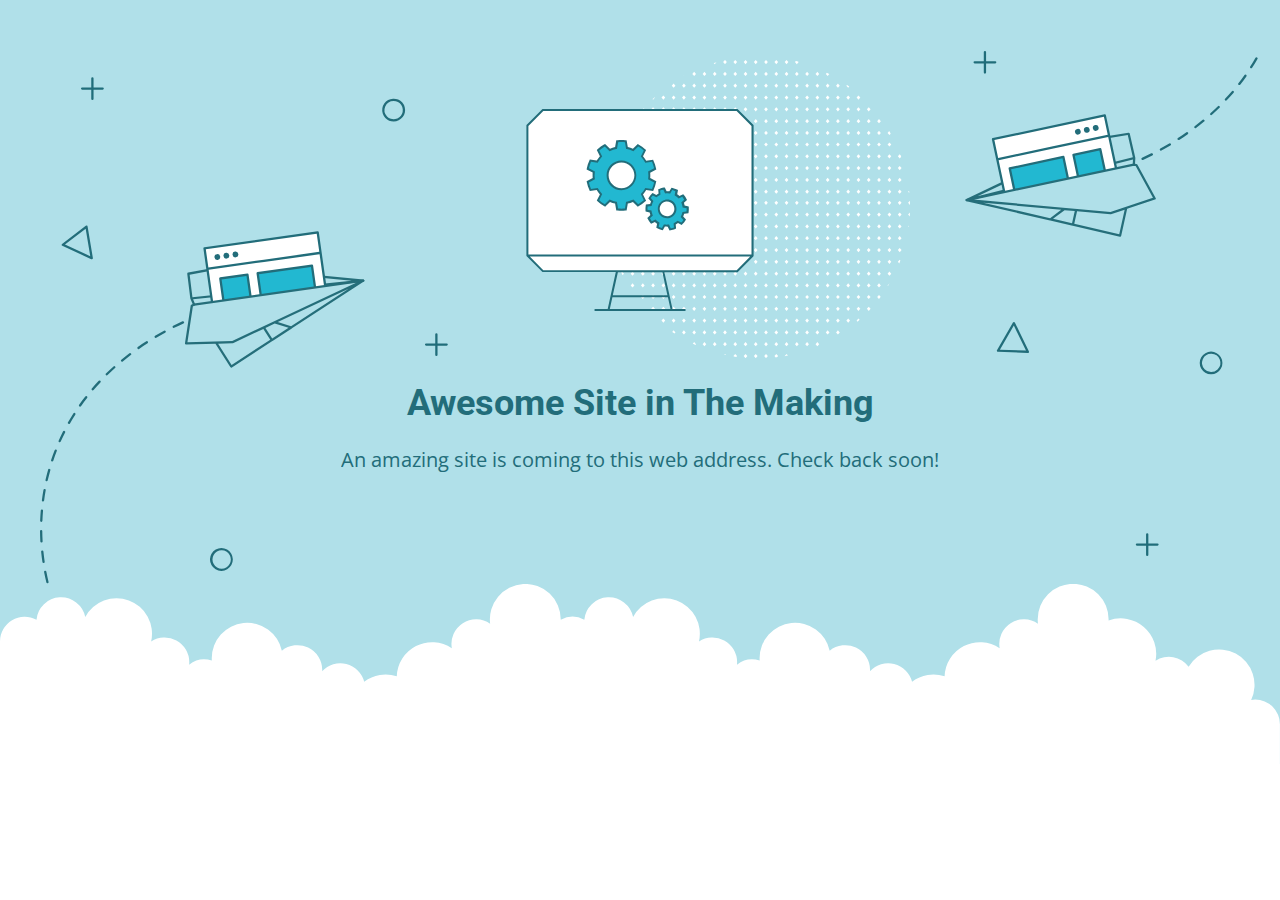
<file: web/Default.html>
<!DOCTYPE html>
<html lang="en">
<head>
    <meta charset="utf-8" />
    <meta name="viewport" content="width=device-width, initial-scale=1.0">
    <title>Under construction - Awesome site in the making!</title>
    <link href="https://fonts.googleapis.com/css?family=Open+Sans:400,700%7CRoboto:400,700" rel="stylesheet">
<style>
    * {
        box-sizing: border-box;
        -moz-box-sizing: border-box;
        -webkit-tap-highlight-color: transparent;
    }
    body {
        margin: 0;
        padding: 0;
        height: 100%;
        -webkit-text-size-adjust: 100%;
    }
    .fit-wide {
        position: relative;
        overflow: hidden;
        max-width: 1240px;
        margin: 0 auto;
        padding-top: 60px;
        padding-bottom: 60px;
        padding-left: 20px;
        padding-right: 20px;
    }
    .background-wrap { position: relative; }
    .background-wrap.cloud-blue { background-color: #b0e0e9; }
    .background-wrap.white { background-color: #fff; }
    .title { 
        position: relative; 
        text-align: center;
        margin: 20px auto 10px;
    }
    .title--regular { font-family: 'Roboto', Arial, sans-serif; }
    .title--size-large { font-size: 36px; line-height: 46px; }
    .title--size-semimedium { font-size: 20px; line-height: 28px; }
    .title--weight-normal { font-weight: 400; }
    .title--weight-bold { font-weight: 700; }
    .title--subtitle { 
        padding-bottom: 40px; 
        font-family: 'Open Sans', Arial ,sans-serif; 
        text-align: center;
    }
    .error h1,
    .error p { color: #226d7a; }
    .error--bg__cover {
        position: absolute;
        top: 0;
        width: 100%;
    }
    .error--shape__clouds svg {
        display: block;
    }
    .abstract-half-dot--circle {
        z-index: 0;
        position: absolute;
        left: 15em;
        right: 0;
        width: 300px;
        height: 300px;
        margin: 0 auto;
    }
    .icon-graphic {
        z-index: 1;
        position: relative;
        width: 300px;
        height: 300px;
        margin: 0 auto;
    }
    @media screen and (max-width: 767px) {
        .error--bg__cover { display: none; }
        .abstract-half-dot--circle { left: 0; }
    }
</style>
</head>
<body>
    <div id="container">
        <section class="error content background-wrap cloud-blue">
            <div class="fit-wide">
                <div class="error--bg__cover">
                    <svg id="b84d9c26-c1f1-49ed-af6c-5d5d2e52a772" data-name="Layer 1" xmlns="http://www.w3.org/2000/svg" viewBox="0 0 1085.037 591.033"><title>bg_under_construction</title><path d="M44.929,591.033a1,1,0,0,1-.8-.395c-1.814-2.385-3.607-4.846-5.331-7.313a1,1,0,0,1,1.64-1.146c1.708,2.446,3.485,4.884,5.283,7.249a1,1,0,0,1-.795,1.605Zm-10.314-14.77a1,1,0,0,1-.843-.46c-1.619-2.533-3.207-5.131-4.719-7.722a1,1,0,0,1,1.727-1.008c1.5,2.567,3.072,5.143,4.677,7.651a1,1,0,0,1-.842,1.539ZM25.54,560.705a1,1,0,0,1-.885-.532c-1.406-2.657-2.776-5.375-4.069-8.083a1,1,0,0,1,1.8-.862c1.281,2.683,2.638,5.377,4.031,8.009a1,1,0,0,1-.882,1.468Zm-7.763-16.251a1,1,0,0,1-.92-.608c-1.18-2.759-2.317-5.584-3.38-8.391a1,1,0,1,1,1.87-.709c1.053,2.783,2.18,5.58,3.349,8.315a1,1,0,0,1-.526,1.313A1.012,1.012,0,0,1,17.777,544.454ZM11.4,527.612a1,1,0,0,1-.949-.686c-.943-2.851-1.836-5.76-2.657-8.649a1,1,0,0,1,1.924-.547c.813,2.862,1.7,5.744,2.632,8.569a1,1,0,0,1-.636,1.262A.983.983,0,0,1,11.4,527.612Zm-4.916-17.32a1,1,0,0,1-.972-.769c-.694-2.923-1.333-5.9-1.9-8.845a1,1,0,1,1,1.964-.377c.56,2.918,1.192,5.865,1.88,8.759a1,1,0,0,1-.742,1.2A.968.968,0,0,1,6.488,510.292ZM3.1,492.613a1,1,0,0,1-.988-.855c-.435-2.971-.808-5.992-1.11-8.978a1,1,0,1,1,1.99-.2c.3,2.957.668,5.947,1.1,8.89a1,1,0,0,1-.844,1.133A.918.918,0,0,1,3.1,492.613Zm-1.8-17.9a1,1,0,0,1-1-.945c-.166-3-.265-6.039-.294-9.041a1,1,0,0,1,.99-1.009H1a1,1,0,0,1,1,.99c.029,2.972.127,5.982.292,8.949a1,1,0,0,1-.944,1.054Zm-.17-17.994H1.085a1,1,0,0,1-.963-1.036c.11-3,.293-6.038.542-9.03a1,1,0,0,1,1.993.166c-.247,2.962-.427,5.968-.536,8.938A1,1,0,0,1,1.122,456.714Zm1.5-17.929a.976.976,0,0,1-.132-.009,1,1,0,0,1-.862-1.121c.392-2.977.859-5.983,1.391-8.938a1,1,0,1,1,1.968.353C4.462,432,4,434.97,3.613,437.915A1,1,0,0,1,2.623,438.785Zm3.189-17.707a1.03,1.03,0,0,1-.226-.025,1,1,0,0,1-.75-1.2c.673-2.928,1.427-5.878,2.239-8.765A1,1,0,1,1,9,411.63c-.8,2.857-1.55,5.775-2.216,8.672A1,1,0,0,1,5.812,421.078Zm4.871-17.317a1,1,0,0,1-.949-1.317c.952-2.845,1.986-5.706,3.077-8.5a1,1,0,1,1,1.863.727c-1.078,2.766-2.1,5.6-3.043,8.411A1,1,0,0,1,10.683,403.761Zm6.532-16.752a1.018,1.018,0,0,1-.408-.087,1,1,0,0,1-.5-1.322c1.227-2.742,2.54-5.488,3.9-8.16a1,1,0,0,1,1.782.906c-1.345,2.644-2.643,5.359-3.857,8.071A1,1,0,0,1,17.215,387.009Zm8.151-16.033a.988.988,0,0,1-.5-.132,1,1,0,0,1-.372-1.364c1.485-2.6,3.06-5.2,4.681-7.74a1,1,0,1,1,1.685,1.076c-1.6,2.513-3.161,5.089-4.63,7.656A1,1,0,0,1,25.366,370.976Zm9.678-15.163a1,1,0,0,1-.815-1.578c1.727-2.439,3.544-4.882,5.4-7.257a1,1,0,1,1,1.577,1.231c-1.836,2.35-3.634,4.767-5.343,7.182A1,1,0,0,1,35.044,355.813ZM46.116,341.63a1,1,0,0,1-.759-1.651c1.944-2.268,3.976-4.533,6.039-6.734a1,1,0,1,1,1.459,1.368c-2.043,2.179-4.055,4.422-5.979,6.668A1,1,0,0,1,46.116,341.63ZM58.424,328.5a1,1,0,0,1-.7-1.715c2.134-2.087,4.354-4.169,6.6-6.187a1,1,0,0,1,1.338,1.487c-2.224,2-4.423,4.062-6.537,6.13A1,1,0,0,1,58.424,328.5Zm13.385-12.041a1,1,0,0,1-.639-1.77c2.3-1.9,4.679-3.8,7.078-5.631a1,1,0,0,1,1.214,1.589c-2.377,1.818-4.738,3.7-7.016,5.582A1,1,0,0,1,71.809,316.456ZM86.116,305.52a1,1,0,0,1-.577-1.817c2.442-1.722,4.961-3.429,7.488-5.073a1,1,0,0,1,1.091,1.675c-2.507,1.632-5,3.325-7.427,5.033A1,1,0,0,1,86.116,305.52Zm15.1-9.827a1,1,0,0,1-.516-1.858c2.571-1.542,5.209-3.06,7.841-4.513a1,1,0,1,1,.966,1.751c-2.611,1.441-5.228,2.947-7.777,4.477A1,1,0,0,1,101.213,295.693Zm15.777-8.706a1,1,0,0,1-.452-1.893c2.7-1.366,5.445-2.688,8.152-3.932a1,1,0,0,1,.835,1.818c-2.684,1.233-5.4,2.544-8.085,3.9A1,1,0,0,1,116.99,286.987Z" fill="#226d7a"/><path d="M964.741,140.005a1,1,0,0,1-.418-1.909c2.685-1.233,5.4-2.545,8.084-3.9a1,1,0,1,1,.9,1.785c-2.7,1.365-5.444,2.688-8.152,3.932A1,1,0,0,1,964.741,140.005Zm16.086-8.126a1,1,0,0,1-.485-1.875c2.61-1.44,5.227-2.947,7.779-4.477a1,1,0,1,1,1.029,1.714c-2.572,1.544-5.211,3.062-7.841,4.514A1,1,0,0,1,980.827,131.879Zm15.449-9.27a1,1,0,0,1-.547-1.838c2.513-1.636,5.011-3.329,7.427-5.032a1,1,0,0,1,1.152,1.634c-2.435,1.718-4.955,3.425-7.487,5.074A1.006,1.006,0,0,1,996.276,122.609Zm14.717-10.383a1,1,0,0,1-.609-1.794c2.375-1.814,4.736-3.692,7.018-5.582a1,1,0,1,1,1.275,1.54c-2.3,1.907-4.683,3.8-7.078,5.631A1,1,0,0,1,1010.993,112.226Zm13.863-11.488a1,1,0,0,1-.669-1.744c2.221-2,4.42-4.06,6.536-6.13a1,1,0,0,1,1.4,1.43c-2.136,2.089-4.356,4.171-6.6,6.187A1,1,0,0,1,1024.856,100.738Zm12.864-12.59a1,1,0,0,1-.729-1.684c2.047-2.183,4.058-4.427,5.98-6.668a1,1,0,0,1,1.518,1.3c-1.941,2.264-3.973,4.529-6.039,6.734A1,1,0,0,1,1037.72,88.148Zm11.71-13.665a1,1,0,0,1-.787-1.616c1.83-2.342,3.627-4.758,5.343-7.182a1,1,0,0,1,1.633,1.156c-1.735,2.449-3.551,4.891-5.4,7.257A1,1,0,0,1,1049.43,74.483ZM1059.823,59.8a1,1,0,0,1-.842-1.538c1.6-2.506,3.158-5.082,4.631-7.656a1,1,0,1,1,1.736.993c-1.489,2.6-3.064,5.207-4.681,7.739A1,1,0,0,1,1059.823,59.8Zm8.93-15.613a1,1,0,0,1-.89-1.453c1.343-2.64,2.64-5.356,3.857-8.071a1,1,0,1,1,1.825.817c-1.23,2.746-2.542,5.491-3.9,8.16A1,1,0,0,1,1068.753,44.184Zm7.35-16.411a.986.986,0,0,1-.363-.069,1,1,0,0,1-.569-1.3c1.077-2.759,2.1-5.589,3.044-8.41a1,1,0,0,1,1.9.634c-.953,2.852-1.989,5.713-3.077,8.5A1,1,0,0,1,1076.1,27.773Zm5.707-17.055a.969.969,0,0,1-.271-.038,1,1,0,0,1-.693-1.233c.8-2.856,1.55-5.774,2.216-8.672a1,1,0,0,1,1.949.448c-.674,2.93-1.426,5.879-2.239,8.766A1,1,0,0,1,1081.81,10.718Z" fill="#226d7a"/><path d="M309.461,106.337a9.971,9.971,0,0,1-7.251-3.106h0a10.012,10.012,0,1,1,7.251,3.106Zm0-17.992a8,8,0,0,0-5.8,13.508h0a8,8,0,1,0,5.8-13.508Z" fill="#226d7a"/><path d="M158.863,499.538l-.261,0a10.019,10.019,0,1,1,.261,0Zm-.012-18a8.042,8.042,0,1,0,.208,0C158.99,481.539,158.92,481.538,158.851,481.538Z" fill="#226d7a"/><path d="M1024.863,327.538c-.087,0-.174,0-.261,0a9.927,9.927,0,1,1,.261,0Zm-.012-18a8,8,0,0,0-5.794,13.511h0a7.945,7.945,0,0,0,5.6,2.486,8.038,8.038,0,0,0,5.715-2.2,8,8,0,0,0-5.309-13.8Z" fill="#226d7a"/><path d="M45.272,226.85a1,1,0,0,1-.417-.09L19.49,215.14a1,1,0,0,1-.191-1.7l20.758-15.9a1,1,0,0,1,1.594.629l4.607,27.516a1,1,0,0,1-.986,1.165ZM21.835,214.014l22.139,10.142-4.021-24.018Z" fill="#226d7a"/><path d="M864.386,308.865h-.037l-26.128-.969a1,1,0,0,1-.828-1.5L851.37,282.25a.968.968,0,0,1,.9-.5,1,1,0,0,1,.863.564l12.152,25.114a1,1,0,0,1-.9,1.435Zm-24.429-2.906,22.8.845-10.606-21.92Z" fill="#226d7a"/><path d="M54.856,76.538h-8v-8a1,1,0,0,0-2,0v8h-8a1,1,0,0,0,0,2h8v8a1,1,0,0,0,2,0v-8h8a1,1,0,1,0,0-2Z" fill="#206d7a"/><path d="M355.856,300.538h-8v-8a1,1,0,0,0-2,0v8h-8a1,1,0,0,0,0,2h8v8a1,1,0,0,0,2,0v-8h8a1,1,0,0,0,0-2Z" fill="#206d7a"/><path d="M977.856,475.538h-8v-8a1,1,0,0,0-2,0v8h-8a1,1,0,0,0,0,2h8v8a1,1,0,0,0,2,0v-8h8a1,1,0,0,0,0-2Z" fill="#206d7a"/><path d="M835.856,53.538h-8v-8a1,1,0,0,0-2,0v8h-8a1,1,0,0,0,0,2h8v8a1,1,0,1,0,2,0v-8h8a1,1,0,0,0,0-2Z" fill="#206d7a"/><path d="M283.817,245.786c0-.022.013-.042.018-.064a1.045,1.045,0,0,0,.008-.2c0-.03.011-.056.008-.085,0-.011-.008-.019-.009-.029s0-.027,0-.04v0c0-.007-.006-.014-.008-.02a.985.985,0,0,0-.088-.253.787.787,0,0,0-.039-.07c-.006-.009-.006-.02-.012-.029s-.04-.036-.057-.058a.974.974,0,0,0-.121-.143.887.887,0,0,0-.078-.059.917.917,0,0,0-.086-.05.981.981,0,0,0-.137-.07.917.917,0,0,0-.119-.038.785.785,0,0,0-.082-.015c-.022,0-.041-.015-.063-.017L160,232.857a1.019,1.019,0,0,0-.281.013l-30.052,5.685a1,1,0,0,0-.807,1.1l2.662,21.56a1.015,1.015,0,0,0,.074.272l1.966,4.574-1.156.577a1,1,0,0,0-.542.745l-5,33a1,1,0,0,0,.989,1.15h.027l25.641-.706L166.5,321.225a1,1,0,0,0,.632.44.949.949,0,0,0,.212.023,1,1,0,0,0,.545-.161l35.45-23.063a.819.819,0,0,0,.091-.041c.024-.015.036-.038.057-.055L220.349,287.4a.985.985,0,0,0,.134-.086L283.4,246.376c.023-.014.035-.038.056-.054a.98.98,0,0,0,.136-.121.848.848,0,0,0,.06-.072c.019-.026.036-.051.052-.078a.98.98,0,0,0,.072-.154A.863.863,0,0,0,283.817,245.786ZM203.178,296.18l-5.9-9.233,8.092-3.811,12.136,3.725Zm16.509-10.74-11.631-3.57,62-29.2Zm-59.732-50.579L272.732,245.58,133.39,260l-2.427-19.656ZM133.767,268.2l1.536-.768a1,1,0,0,0,.472-1.289l-1.8-4.191,143.139-14.814L168.2,298.427l-39.18,1.078Zm33.874,51.1-11.788-18.532,12.615-.347a1,1,0,0,0,.4-.1l26.583-12.519,6.052,9.464Z" fill="#256e7a"/><polygon points="249.581 250.259 242.998 203.42 143.972 217.337 150.573 264.308 249.581 250.259" fill="#fff"/><path d="M149.583,264.448l1.98-.281-3.957-28.154,48.523-6.82,48.523-6.819,3.939,28.026,1.98-.281-6.583-46.838a1,1,0,0,0-1.129-.852l-99.026,13.918a1,1,0,0,0-.852,1.129Zm92.564-59.9,2.227,15.844-48.523,6.82-48.523,6.819L145.1,218.188Z" fill="#226d7a"/><polygon points="184.236 259.531 181.538 240.333 157.771 243.673 160.474 262.903 184.236 259.531" fill="#22b8d1"/><polygon points="240.67 251.524 237.983 232.4 190.45 239.08 193.146 258.267 240.67 251.524" fill="#22b8d1"/><path d="M194.137,258.126l-2.558-18.195,45.553-6.4,2.548,18.135,1.98-.281-2.687-19.122a1,1,0,0,0-1.129-.852l-47.533,6.681a1,1,0,0,0-.851,1.129l2.7,19.188Z" fill="#226d7a"/><path d="M161.464,262.762,158.9,244.524l21.787-3.062,2.558,18.21,1.981-.281-2.7-19.2a1,1,0,0,0-1.13-.851l-23.766,3.34a1,1,0,0,0-.851,1.129l2.7,19.231Z" fill="#226d7a"/><path d="M154.779,222.382a2.537,2.537,0,1,1-2.128,2.824,2.5,2.5,0,0,1,2.128-2.824" fill="#226d7a"/><path d="M162.7,221.269a2.537,2.537,0,1,1-2.128,2.823,2.5,2.5,0,0,1,2.128-2.823" fill="#226d7a"/><path d="M170.623,220.155a2.538,2.538,0,1,1-2.128,2.824,2.5,2.5,0,0,1,2.128-2.824" fill="#226d7a"/><path d="M134.855,267.538a1,1,0,0,1-.14-1.99l148-21a1,1,0,1,1,.282,1.98l-148,21A.988.988,0,0,1,134.855,267.538Z" fill="#256e7a"/><path d="M810.138,175.693a.98.98,0,0,0,.121.12c.025.02.049.038.075.056s.053.032.082.047a.991.991,0,0,0,.169.067c.025.008.044.026.07.032l73.125,16.944a.9.9,0,0,0,.155.036l19.6,4.542c.026.008.046.026.072.032a.859.859,0,0,0,.1.008l41.2,9.547a1,1,0,0,0,.568-.035.941.941,0,0,0,.191-.094,1,1,0,0,0,.443-.63l5.214-23.6,24.336-8.106.026-.009a1,1,0,0,0,.536-1.419l-15.986-29.3a1,1,0,0,0-.763-.515l-1.284-.147.283-4.97a.947.947,0,0,0-.024-.281l-4.872-21.17a1,1,0,0,0-1.136-.763l-30.185,4.936a1.007,1.007,0,0,0-.268.084L810.452,174.137c-.02.01-.034.027-.054.037s-.048.026-.072.042a.944.944,0,0,0-.1.078.92.92,0,0,0-.1.112c-.022.026-.045.048-.065.076s-.037.053-.052.082a.986.986,0,0,0-.065.177.621.621,0,0,0-.034.074c0,.01,0,.02,0,.031,0,.026-.01.051-.013.078a1,1,0,0,0,0,.268c0,.007,0,.015,0,.022v0c0,.013.01.024.013.037s0,.02,0,.031c.008.028.027.049.037.077a.931.931,0,0,0,.077.187.522.522,0,0,0,.038.054A1.1,1.1,0,0,0,810.138,175.693Zm76.289,15.826,10.131-7.651,8.907.814-2.39,10.7Zm-61.081-14.153L893.6,183.6l-9.709,7.333Zm126.492-59.155,4.442,19.3L820.409,171.618l102.31-48.645Zm22.056,54.928-37.186,12.387L816.825,174.579,956.4,139.544l-.259,4.554a1,1,0,0,0,.884,1.051l1.706.2Zm-68.871,22.689,2.45-10.963,29.261,2.672a1.009,1.009,0,0,0,.408-.048l11.972-3.988-4.738,21.446Z" fill="#256e7a"/><polygon points="843.764 168.096 833.93 121.83 931.745 101.039 941.606 147.435 843.764 168.096" fill="#fff"/><path d="M932.723,100.831a1,1,0,0,0-1.186-.77l-97.815,20.791a1,1,0,0,0-.77,1.186l9.834,46.265,1.957-.413-5.885-27.683,47.93-10.188,47.929-10.187,5.911,27.809,1.957-.413Zm-1.749,1.394,3.327,15.65-47.929,10.188-47.93,10.188L835.116,122.6Z" fill="#226d7a"/><polygon points="908.34 154.46 904.309 135.496 927.785 130.506 931.822 149.501 908.34 154.46" fill="#22b8d1"/><polygon points="852.57 166.237 848.555 147.347 895.506 137.367 899.534 156.319 852.57 166.237" fill="#22b8d1"/><path d="M898.556,156.526l-3.82-17.972-44.995,9.563,3.807,17.913-1.956.414-4.016-18.889a1,1,0,0,1,.771-1.186l46.951-9.98a1,1,0,0,1,1.186.771l4.029,18.953Z" fill="#226d7a"/><path d="M930.844,149.708l-3.829-18.015-21.52,4.574,3.824,17.986-1.957.413L903.331,135.7a1,1,0,0,1,.77-1.186l23.476-4.99a1,1,0,0,1,1.186.771l4.037,19Z" fill="#226d7a"/><path d="M923.315,109.476a2.538,2.538,0,1,0,2.965,1.926,2.5,2.5,0,0,0-2.965-1.926" fill="#226d7a"/><path d="M915.489,111.139a2.538,2.538,0,1,0,2.966,1.926,2.5,2.5,0,0,0-2.966-1.926" fill="#226d7a"/><path d="M907.664,112.8a2.537,2.537,0,1,0,2.965,1.925,2.5,2.5,0,0,0-2.965-1.925" fill="#226d7a"/><path d="M957.482,145.094a1,1,0,0,0-.55-1.918L810.675,174.062a1,1,0,1,0,.413,1.957l146.257-30.885A1.075,1.075,0,0,0,957.482,145.094Z" fill="#256e7a"/></svg>
                </div>
                <div>
                    <div class="abstract-half-dot--circle">
                        <svg id="a57f7293-9654-4013-9c82-7cad22fc3689" data-name="Layer 1" xmlns="http://www.w3.org/2000/svg" viewBox="0 0 300 298.181"><title>circle_dots</title><polygon points="145.742 133.848 147.581 131.734 145.742 129.621 143.904 131.734 145.742 133.848" fill="#fff"/><polygon points="145.742 122.041 147.581 119.928 145.742 117.814 143.904 119.928 145.742 122.041" fill="#fff"/><polygon points="145.742 110.235 147.581 108.122 145.742 106.008 143.904 108.122 145.742 110.235" fill="#fff"/><polygon points="145.742 98.429 147.581 96.316 145.742 94.202 143.904 96.316 145.742 98.429" fill="#fff"/><polygon points="145.742 86.624 147.581 84.51 145.742 82.396 143.904 84.51 145.742 86.624" fill="#fff"/><polygon points="156.015 129.621 154.177 131.734 156.015 133.848 157.854 131.734 156.015 129.621" fill="#fff"/><polygon points="156.015 117.814 154.177 119.928 156.015 122.041 157.854 119.928 156.015 117.814" fill="#fff"/><polygon points="156.015 106.008 154.177 108.122 156.015 110.235 157.854 108.122 156.015 106.008" fill="#fff"/><polygon points="156.015 94.202 154.177 96.316 156.015 98.429 157.854 96.316 156.015 94.202" fill="#fff"/><polygon points="156.015 82.396 154.177 84.51 156.015 86.624 157.854 84.51 156.015 82.396" fill="#fff"/><polygon points="166.288 129.621 164.45 131.734 166.288 133.848 168.13 131.734 166.288 129.621" fill="#fff"/><polygon points="166.288 117.814 164.45 119.928 166.288 122.041 168.13 119.928 166.288 117.814" fill="#fff"/><polygon points="166.288 106.008 164.45 108.122 166.288 110.235 168.13 108.122 166.288 106.008" fill="#fff"/><polygon points="166.288 94.202 164.45 96.316 166.288 98.429 168.13 96.316 166.288 94.202" fill="#fff"/><polygon points="168.128 84.51 166.288 82.396 164.45 84.51 166.288 86.624 168.128 84.51" fill="#fff"/><polygon points="176.563 129.621 174.724 131.734 176.563 133.848 178.401 131.734 176.563 129.621" fill="#fff"/><polygon points="176.563 117.814 174.724 119.928 176.563 122.041 178.401 119.928 176.563 117.814" fill="#fff"/><polygon points="176.563 106.008 174.724 108.122 176.563 110.235 178.401 108.122 176.563 106.008" fill="#fff"/><polygon points="176.563 94.202 174.724 96.316 176.563 98.429 178.401 96.316 176.563 94.202" fill="#fff"/><polygon points="176.563 82.396 174.724 84.51 176.563 86.624 178.401 84.51 176.563 82.396" fill="#fff"/><polygon points="186.835 129.621 184.997 131.734 186.835 133.848 188.674 131.734 186.835 129.621" fill="#fff"/><polygon points="186.835 117.814 184.997 119.928 186.835 122.041 188.674 119.928 186.835 117.814" fill="#fff"/><polygon points="186.835 106.008 184.997 108.122 186.835 110.235 188.674 108.122 186.835 106.008" fill="#fff"/><polygon points="186.835 94.202 184.997 96.316 186.835 98.429 188.674 96.316 186.835 94.202" fill="#fff"/><polygon points="186.835 82.396 184.997 84.51 186.835 86.624 188.674 84.51 186.835 82.396" fill="#fff"/><polygon points="197.11 129.621 195.268 131.734 197.11 133.848 198.948 131.734 197.11 129.621" fill="#fff"/><polygon points="197.11 117.814 195.268 119.928 197.11 122.041 198.948 119.928 197.11 117.814" fill="#fff"/><polygon points="197.11 106.008 195.268 108.122 197.11 110.235 198.948 108.122 197.11 106.008" fill="#fff"/><polygon points="197.11 94.202 195.268 96.316 197.11 98.429 198.948 96.316 197.11 94.202" fill="#fff"/><polygon points="197.11 82.396 195.27 84.51 197.11 86.624 198.948 84.51 197.11 82.396" fill="#fff"/><polygon points="207.383 129.621 205.545 131.734 207.383 133.848 209.221 131.734 207.383 129.621" fill="#fff"/><polygon points="207.383 117.814 205.545 119.928 207.383 122.041 209.221 119.928 207.383 117.814" fill="#fff"/><polygon points="207.383 106.008 205.545 108.122 207.383 110.235 209.221 108.122 207.383 106.008" fill="#fff"/><polygon points="207.383 94.202 205.545 96.316 207.383 98.429 209.221 96.316 207.383 94.202" fill="#fff"/><polygon points="207.383 82.396 205.545 84.51 207.383 86.624 209.221 84.51 207.383 82.396" fill="#fff"/><polygon points="217.656 129.621 215.817 131.734 217.656 133.848 219.497 131.734 217.656 129.621" fill="#fff"/><polygon points="217.656 117.814 215.817 119.928 217.656 122.041 219.497 119.928 217.656 117.814" fill="#fff"/><polygon points="217.656 106.008 215.817 108.122 217.656 110.235 219.497 108.122 217.656 106.008" fill="#fff"/><polygon points="217.656 94.202 215.817 96.316 217.656 98.429 219.497 96.316 217.656 94.202" fill="#fff"/><polygon points="219.496 84.51 217.656 82.396 215.817 84.51 217.656 86.624 219.496 84.51" fill="#fff"/><polygon points="227.93 129.621 226.092 131.734 227.93 133.848 229.769 131.734 227.93 129.621" fill="#fff"/><polygon points="227.93 117.814 226.092 119.928 227.93 122.041 229.769 119.928 227.93 117.814" fill="#fff"/><polygon points="227.93 106.008 226.092 108.122 227.93 110.235 229.769 108.122 227.93 106.008" fill="#fff"/><polygon points="227.93 94.202 226.092 96.316 227.93 98.429 229.769 96.316 227.93 94.202" fill="#fff"/><polygon points="227.93 82.396 226.092 84.51 227.93 86.624 229.769 84.51 227.93 82.396" fill="#fff"/><polygon points="238.203 129.621 236.365 131.734 238.203 133.848 240.042 131.734 238.203 129.621" fill="#fff"/><polygon points="238.203 117.814 236.365 119.928 238.203 122.041 240.042 119.928 238.203 117.814" fill="#fff"/><polygon points="238.203 106.008 236.365 108.122 238.203 110.235 240.042 108.122 238.203 106.008" fill="#fff"/><polygon points="238.203 94.202 236.365 96.316 238.203 98.429 240.042 96.316 238.203 94.202" fill="#fff"/><polygon points="238.203 82.396 236.365 84.51 238.203 86.624 240.042 84.51 238.203 82.396" fill="#fff"/><polygon points="248.478 133.848 250.316 131.734 248.478 129.621 246.636 131.734 248.478 133.848" fill="#fff"/><polygon points="248.478 122.041 250.316 119.928 248.478 117.814 246.636 119.928 248.478 122.041" fill="#fff"/><polygon points="248.478 110.235 250.316 108.122 248.478 106.008 246.636 108.122 248.478 110.235" fill="#fff"/><polygon points="248.478 98.429 250.316 96.316 248.478 94.202 246.636 96.316 248.478 98.429" fill="#fff"/><polygon points="246.638 84.51 248.478 86.624 250.316 84.51 248.478 82.396 246.638 84.51" fill="#fff"/><polygon points="258.751 129.621 256.912 131.734 258.751 133.848 260.589 131.734 258.751 129.621" fill="#fff"/><polygon points="258.751 117.814 256.912 119.928 258.751 122.041 260.589 119.928 258.751 117.814" fill="#fff"/><polygon points="258.751 106.008 256.912 108.122 258.751 110.235 260.589 108.122 258.751 106.008" fill="#fff"/><polygon points="258.751 94.202 256.912 96.316 258.751 98.429 260.589 96.316 258.751 94.202" fill="#fff"/><polygon points="258.751 82.396 256.912 84.51 258.751 86.624 260.589 84.51 258.751 82.396" fill="#fff"/><polygon points="269.023 129.621 267.185 131.734 269.023 133.848 270.865 131.734 269.023 129.621" fill="#fff"/><polygon points="269.023 117.814 267.185 119.928 269.023 122.041 270.865 119.928 269.023 117.814" fill="#fff"/><polygon points="269.023 106.008 267.185 108.122 269.023 110.235 270.865 108.122 269.023 106.008" fill="#fff"/><polygon points="269.023 94.202 267.185 96.316 269.023 98.429 270.865 96.316 269.023 94.202" fill="#fff"/><polygon points="270.863 84.51 269.023 82.396 267.185 84.51 269.023 86.624 270.863 84.51" fill="#fff"/><polygon points="145.742 75.064 147.581 72.95 145.742 70.837 143.904 72.95 145.742 75.064" fill="#fff"/><polygon points="145.742 63.258 147.581 61.144 145.742 59.031 143.904 61.144 145.742 63.258" fill="#fff"/><polygon points="145.742 51.452 147.581 49.338 145.742 47.225 143.904 49.338 145.742 51.452" fill="#fff"/><polygon points="145.742 39.646 147.581 37.532 145.742 35.419 143.904 37.532 145.742 39.646" fill="#fff"/><polygon points="145.742 27.84 147.581 25.726 145.742 23.612 143.904 25.726 145.742 27.84" fill="#fff"/><polygon points="147.581 13.92 145.742 11.806 143.904 13.92 145.742 16.033 147.581 13.92" fill="#fff"/><polygon points="143.904 2.114 145.742 4.227 147.581 2.114 145.742 0 143.904 2.114" fill="#fff"/><polygon points="156.015 70.837 154.177 72.95 156.015 75.064 157.854 72.95 156.015 70.837" fill="#fff"/><polygon points="156.015 59.031 154.177 61.144 156.015 63.258 157.854 61.144 156.015 59.031" fill="#fff"/><polygon points="156.015 47.225 154.177 49.338 156.015 51.452 157.854 49.338 156.015 47.225" fill="#fff"/><polygon points="156.015 35.419 154.177 37.532 156.015 39.646 157.854 37.532 156.015 35.419" fill="#fff"/><polygon points="156.015 23.612 154.177 25.726 156.015 27.84 157.854 25.726 156.015 23.612" fill="#fff"/><polygon points="156.015 11.806 154.177 13.92 156.015 16.033 157.854 13.92 156.015 11.806" fill="#fff"/><polygon points="156.015 0 154.177 2.114 156.015 4.227 157.854 2.114 156.015 0" fill="#fff"/><polygon points="166.288 70.837 164.45 72.95 166.288 75.064 168.13 72.95 166.288 70.837" fill="#fff"/><polygon points="166.288 59.031 164.45 61.144 166.288 63.258 168.13 61.144 166.288 59.031" fill="#fff"/><polygon points="166.288 47.225 164.45 49.338 166.288 51.452 168.13 49.338 166.288 47.225" fill="#fff"/><polygon points="166.288 35.419 164.45 37.532 166.288 39.646 168.13 37.532 166.288 35.419" fill="#fff"/><polygon points="166.288 23.612 164.45 25.726 166.288 27.84 168.13 25.726 166.288 23.612" fill="#fff"/><polygon points="166.288 11.806 164.45 13.92 166.288 16.033 168.13 13.92 166.288 11.806" fill="#fff"/><polygon points="166.288 0 164.45 2.114 166.288 4.227 168.13 2.114 166.288 0" fill="#fff"/><polygon points="176.563 70.837 174.724 72.95 176.563 75.064 178.401 72.95 176.563 70.837" fill="#fff"/><polygon points="176.563 59.031 174.724 61.144 176.563 63.258 178.401 61.144 176.563 59.031" fill="#fff"/><polygon points="176.563 47.225 174.724 49.338 176.563 51.452 178.401 49.338 176.563 47.225" fill="#fff"/><polygon points="176.563 35.419 174.724 37.532 176.563 39.646 178.401 37.532 176.563 35.419" fill="#fff"/><polygon points="176.563 23.612 174.724 25.726 176.563 27.84 178.401 25.726 176.563 23.612" fill="#fff"/><polygon points="176.563 11.806 174.724 13.92 176.563 16.033 178.401 13.92 176.563 11.806" fill="#fff"/><polygon points="176.563 0 174.724 2.114 176.563 4.227 178.401 2.114 176.563 0" fill="#fff"/><polygon points="186.835 70.837 184.997 72.95 186.835 75.064 188.674 72.95 186.835 70.837" fill="#fff"/><polygon points="186.835 59.031 184.997 61.144 186.835 63.258 188.674 61.144 186.835 59.031" fill="#fff"/><polygon points="186.835 47.225 184.997 49.338 186.835 51.452 188.674 49.338 186.835 47.225" fill="#fff"/><polygon points="186.835 35.419 184.997 37.532 186.835 39.646 188.674 37.532 186.835 35.419" fill="#fff"/><polygon points="186.835 23.612 184.997 25.726 186.835 27.84 188.674 25.726 186.835 23.612" fill="#fff"/><polygon points="186.835 11.806 184.997 13.92 186.835 16.033 188.674 13.92 186.835 11.806" fill="#fff"/><path d="M186.835,4.227l1.839-2.113-.31-.356c-.826-.225-1.651-.45-2.483-.661L185,2.114Z" fill="#fff"/><polygon points="197.11 70.837 195.268 72.95 197.11 75.064 198.948 72.95 197.11 70.837" fill="#fff"/><polygon points="197.11 59.031 195.268 61.144 197.11 63.258 198.948 61.144 197.11 59.031" fill="#fff"/><polygon points="197.11 47.225 195.268 49.338 197.11 51.452 198.948 49.338 197.11 47.225" fill="#fff"/><polygon points="197.11 35.419 195.268 37.532 197.11 39.646 198.948 37.532 197.11 35.419" fill="#fff"/><polygon points="197.11 23.612 195.268 25.726 197.11 27.84 198.948 25.726 197.11 23.612" fill="#fff"/><polygon points="197.11 11.806 195.268 13.92 197.11 16.033 198.948 13.92 197.11 11.806" fill="#fff"/><polygon points="207.383 70.837 205.545 72.95 207.383 75.064 209.221 72.95 207.383 70.837" fill="#fff"/><polygon points="207.383 59.031 205.545 61.144 207.383 63.258 209.221 61.144 207.383 59.031" fill="#fff"/><polygon points="207.383 47.225 205.545 49.338 207.383 51.452 209.221 49.338 207.383 47.225" fill="#fff"/><polygon points="207.383 35.419 205.545 37.532 207.383 39.646 209.221 37.532 207.383 35.419" fill="#fff"/><polygon points="207.383 23.612 205.545 25.726 207.383 27.84 209.221 25.726 207.383 23.612" fill="#fff"/><polygon points="207.383 11.806 205.545 13.92 207.383 16.033 209.221 13.92 207.383 11.806" fill="#fff"/><polygon points="217.656 70.837 215.817 72.95 217.656 75.064 219.497 72.95 217.656 70.837" fill="#fff"/><polygon points="217.656 59.031 215.817 61.144 217.656 63.258 219.497 61.144 217.656 59.031" fill="#fff"/><polygon points="217.656 47.225 215.817 49.338 217.656 51.452 219.497 49.338 217.656 47.225" fill="#fff"/><polygon points="217.656 35.419 215.817 37.532 217.656 39.646 219.497 37.532 217.656 35.419" fill="#fff"/><polygon points="217.656 23.612 215.817 25.726 217.656 27.84 219.497 25.726 217.656 23.612" fill="#fff"/><path d="M217.656,16.033l1.753-2.011c-.842-.445-1.685-.887-2.535-1.317l-1.057,1.215Z" fill="#fff"/><polygon points="227.93 70.837 226.092 72.95 227.93 75.064 229.769 72.95 227.93 70.837" fill="#fff"/><polygon points="227.93 59.031 226.092 61.144 227.93 63.258 229.769 61.144 227.93 59.031" fill="#fff"/><polygon points="227.93 47.225 226.092 49.338 227.93 51.452 229.769 49.338 227.93 47.225" fill="#fff"/><polygon points="227.93 35.419 226.092 37.532 227.93 39.646 229.769 37.532 227.93 35.419" fill="#fff"/><polygon points="227.93 23.612 226.092 25.726 227.93 27.84 229.769 25.726 227.93 23.612" fill="#fff"/><polygon points="238.203 70.837 236.365 72.95 238.203 75.064 240.042 72.95 238.203 70.837" fill="#fff"/><polygon points="238.203 59.031 236.365 61.144 238.203 63.258 240.042 61.144 238.203 59.031" fill="#fff"/><polygon points="238.203 47.225 236.365 49.338 238.203 51.452 240.042 49.338 238.203 47.225" fill="#fff"/><polygon points="238.203 35.419 236.365 37.532 238.203 39.646 240.042 37.532 238.203 35.419" fill="#fff"/><path d="M236.365,25.726,238.2,27.84l1.084-1.246c-.744-.555-1.5-1.1-2.25-1.641Z" fill="#fff"/><polygon points="248.478 75.064 250.316 72.95 248.478 70.837 246.636 72.95 248.478 75.064" fill="#fff"/><polygon points="248.478 63.258 250.316 61.144 248.478 59.031 246.636 61.144 248.478 63.258" fill="#fff"/><polygon points="250.316 49.338 248.478 47.225 246.636 49.338 248.478 51.452 250.316 49.338" fill="#fff"/><polygon points="246.636 37.532 248.478 39.646 250.316 37.532 248.478 35.419 246.636 37.532" fill="#fff"/><polygon points="258.751 70.837 256.912 72.95 258.751 75.064 260.589 72.95 258.751 70.837" fill="#fff"/><polygon points="258.751 59.031 256.912 61.144 258.751 63.258 260.589 61.144 258.751 59.031" fill="#fff"/><polygon points="258.751 47.225 256.912 49.338 258.751 51.452 260.589 49.338 258.751 47.225" fill="#fff"/><polygon points="269.023 70.837 267.185 72.95 269.023 75.064 270.865 72.95 269.023 70.837" fill="#fff"/><polygon points="269.023 59.031 267.185 61.144 269.023 63.258 270.865 61.144 269.023 59.031" fill="#fff"/><polygon points="279.445 129.621 277.607 131.734 279.445 133.848 281.284 131.734 279.445 129.621" fill="#fff"/><polygon points="279.445 117.814 277.607 119.928 279.445 122.041 281.284 119.928 279.445 117.814" fill="#fff"/><polygon points="279.445 106.008 277.607 108.122 279.445 110.235 281.284 108.122 279.445 106.008" fill="#fff"/><polygon points="279.445 94.202 277.607 96.316 279.445 98.429 281.284 96.316 279.445 94.202" fill="#fff"/><polygon points="279.445 82.396 277.607 84.51 279.445 86.624 281.284 84.51 279.445 82.396" fill="#fff"/><polygon points="289.718 129.621 287.88 131.734 289.718 133.848 291.56 131.734 289.718 129.621" fill="#fff"/><polygon points="289.718 117.814 287.88 119.928 289.718 122.041 291.56 119.928 289.718 117.814" fill="#fff"/><polygon points="289.718 106.008 287.88 108.122 289.718 110.235 291.56 108.122 289.718 106.008" fill="#fff"/><path d="M287.88,96.316l1.838,2.113,1.515-1.739c-.151-.422-.3-.846-.451-1.267L289.718,94.2Z" fill="#fff"/><path d="M299.092,130.656l-.938,1.078,1.192,1.37Q299.229,131.877,299.092,130.656Z" fill="#fff"/><path d="M279.445,75.064l1.241-1.427q-.721-1.278-1.466-2.541l-1.613,1.854Z" fill="#fff"/><polygon points="1.838 129.621 0 131.734 1.838 133.848 3.677 131.734 1.838 129.621" fill="#fff"/><polygon points="1.838 117.814 0 119.928 1.838 122.041 3.677 119.928 1.838 117.814" fill="#fff"/><path d="M1.838,110.235l1.839-2.113-1.534-1.764q-.456,1.6-.876,3.22Z" fill="#fff"/><polygon points="12.113 129.621 10.271 131.734 12.113 133.848 13.951 131.734 12.113 129.621" fill="#fff"/><polygon points="12.113 117.814 10.271 119.928 12.113 122.041 13.951 119.928 12.113 117.814" fill="#fff"/><polygon points="12.113 106.008 10.271 108.122 12.113 110.235 13.951 108.122 12.113 106.008" fill="#fff"/><polygon points="12.113 94.202 10.271 96.316 12.113 98.429 13.951 96.316 12.113 94.202" fill="#fff"/><polygon points="12.113 82.396 10.273 84.51 12.113 86.624 13.951 84.51 12.113 82.396" fill="#fff"/><polygon points="22.533 129.621 20.695 131.734 22.533 133.848 24.371 131.734 22.533 129.621" fill="#fff"/><polygon points="22.533 117.814 20.695 119.928 22.533 122.041 24.371 119.928 22.533 117.814" fill="#fff"/><polygon points="22.533 106.008 20.695 108.122 22.533 110.235 24.371 108.122 22.533 106.008" fill="#fff"/><polygon points="22.533 94.202 20.695 96.316 22.533 98.429 24.371 96.316 22.533 94.202" fill="#fff"/><polygon points="22.533 82.396 20.695 84.51 22.533 86.624 24.371 84.51 22.533 82.396" fill="#fff"/><polygon points="32.808 129.621 30.966 131.734 32.808 133.848 34.646 131.734 32.808 129.621" fill="#fff"/><polygon points="32.808 117.814 30.966 119.928 32.808 122.041 34.646 119.928 32.808 117.814" fill="#fff"/><polygon points="32.808 106.008 30.966 108.122 32.808 110.235 34.646 108.122 32.808 106.008" fill="#fff"/><polygon points="32.808 94.202 30.966 96.316 32.808 98.429 34.646 96.316 32.808 94.202" fill="#fff"/><polygon points="32.808 82.396 30.968 84.51 32.808 86.624 34.646 84.51 32.808 82.396" fill="#fff"/><polygon points="43.08 129.621 41.242 131.734 43.08 133.848 44.919 131.734 43.08 129.621" fill="#fff"/><polygon points="43.08 117.814 41.242 119.928 43.08 122.041 44.919 119.928 43.08 117.814" fill="#fff"/><polygon points="43.08 106.008 41.242 108.122 43.08 110.235 44.919 108.122 43.08 106.008" fill="#fff"/><polygon points="43.08 94.202 41.242 96.316 43.08 98.429 44.919 96.316 43.08 94.202" fill="#fff"/><polygon points="43.08 82.396 41.242 84.51 43.08 86.624 44.919 84.51 43.08 82.396" fill="#fff"/><polygon points="53.353 129.621 51.515 131.734 53.353 133.848 55.195 131.734 53.353 129.621" fill="#fff"/><polygon points="53.353 117.814 51.515 119.928 53.353 122.041 55.195 119.928 53.353 117.814" fill="#fff"/><polygon points="53.353 106.008 51.515 108.122 53.353 110.235 55.195 108.122 53.353 106.008" fill="#fff"/><polygon points="53.353 94.202 51.515 96.316 53.353 98.429 55.195 96.316 53.353 94.202" fill="#fff"/><polygon points="55.193 84.51 53.353 82.396 51.515 84.51 53.353 86.624 55.193 84.51" fill="#fff"/><polygon points="63.628 129.621 61.789 131.734 63.628 133.848 65.466 131.734 63.628 129.621" fill="#fff"/><polygon points="63.628 117.814 61.789 119.928 63.628 122.041 65.466 119.928 63.628 117.814" fill="#fff"/><polygon points="63.628 106.008 61.789 108.122 63.628 110.235 65.466 108.122 63.628 106.008" fill="#fff"/><polygon points="63.628 94.202 61.789 96.316 63.628 98.429 65.466 96.316 63.628 94.202" fill="#fff"/><polygon points="63.628 82.396 61.789 84.51 63.628 86.624 65.466 84.51 63.628 82.396" fill="#fff"/><polygon points="73.901 129.621 72.062 131.734 73.901 133.848 75.739 131.734 73.901 129.621" fill="#fff"/><polygon points="73.901 117.814 72.062 119.928 73.901 122.041 75.739 119.928 73.901 117.814" fill="#fff"/><polygon points="73.901 106.008 72.062 108.122 73.901 110.235 75.739 108.122 73.901 106.008" fill="#fff"/><polygon points="73.901 94.202 72.062 96.316 73.901 98.429 75.739 96.316 73.901 94.202" fill="#fff"/><polygon points="73.901 82.396 72.062 84.51 73.901 86.624 75.739 84.51 73.901 82.396" fill="#fff"/><polygon points="84.174 129.621 82.335 131.734 84.174 133.848 86.015 131.734 84.174 129.621" fill="#fff"/><polygon points="84.174 117.814 82.335 119.928 84.174 122.041 86.015 119.928 84.174 117.814" fill="#fff"/><polygon points="84.174 106.008 82.335 108.122 84.174 110.235 86.015 108.122 84.174 106.008" fill="#fff"/><polygon points="84.174 94.202 82.335 96.316 84.174 98.429 86.015 96.316 84.174 94.202" fill="#fff"/><polygon points="86.014 84.51 84.174 82.396 82.335 84.51 84.174 86.624 86.014 84.51" fill="#fff"/><polygon points="94.448 129.621 92.61 131.734 94.448 133.848 96.286 131.734 94.448 129.621" fill="#fff"/><polygon points="94.448 117.814 92.61 119.928 94.448 122.041 96.286 119.928 94.448 117.814" fill="#fff"/><polygon points="94.448 106.008 92.61 108.122 94.448 110.235 96.286 108.122 94.448 106.008" fill="#fff"/><polygon points="94.448 94.202 92.61 96.316 94.448 98.429 96.286 96.316 94.448 94.202" fill="#fff"/><polygon points="94.448 82.396 92.61 84.51 94.448 86.624 96.286 84.51 94.448 82.396" fill="#fff"/><polygon points="104.721 129.621 102.883 131.734 104.721 133.848 106.559 131.734 104.721 129.621" fill="#fff"/><polygon points="104.721 117.814 102.883 119.928 104.721 122.041 106.559 119.928 104.721 117.814" fill="#fff"/><polygon points="104.721 106.008 102.883 108.122 104.721 110.235 106.559 108.122 104.721 106.008" fill="#fff"/><polygon points="104.721 94.202 102.883 96.316 104.721 98.429 106.559 96.316 104.721 94.202" fill="#fff"/><polygon points="104.721 82.396 102.883 84.51 104.721 86.624 106.559 84.51 104.721 82.396" fill="#fff"/><polygon points="114.996 129.621 113.154 131.734 114.996 133.848 116.834 131.734 114.996 129.621" fill="#fff"/><polygon points="114.996 117.814 113.154 119.928 114.996 122.041 116.834 119.928 114.996 117.814" fill="#fff"/><polygon points="114.996 106.008 113.154 108.122 114.996 110.235 116.834 108.122 114.996 106.008" fill="#fff"/><polygon points="114.996 94.202 113.154 96.316 114.996 98.429 116.834 96.316 114.996 94.202" fill="#fff"/><polygon points="114.996 82.396 113.156 84.51 114.996 86.624 116.834 84.51 114.996 82.396" fill="#fff"/><polygon points="125.268 133.848 127.107 131.734 125.268 129.621 123.43 131.734 125.268 133.848" fill="#fff"/><polygon points="125.268 122.041 127.107 119.928 125.268 117.814 123.43 119.928 125.268 122.041" fill="#fff"/><polygon points="125.268 110.235 127.107 108.122 125.268 106.008 123.43 108.122 125.268 110.235" fill="#fff"/><polygon points="125.268 98.429 127.107 96.316 125.268 94.202 123.43 96.316 125.268 98.429" fill="#fff"/><polygon points="125.268 86.624 127.107 84.51 125.268 82.396 123.43 84.51 125.268 86.624" fill="#fff"/><polygon points="135.541 133.848 137.383 131.734 135.541 129.621 133.703 131.734 135.541 133.848" fill="#fff"/><polygon points="135.541 122.041 137.383 119.928 135.541 117.814 133.703 119.928 135.541 122.041" fill="#fff"/><polygon points="135.541 110.235 137.383 108.122 135.541 106.008 133.703 108.122 135.541 110.235" fill="#fff"/><polygon points="135.541 98.429 137.383 96.316 135.541 94.202 133.703 96.316 135.541 98.429" fill="#fff"/><polygon points="135.541 86.624 137.381 84.51 135.541 82.396 133.703 84.51 135.541 86.624" fill="#fff"/><polygon points="22.533 70.837 20.695 72.95 22.533 75.064 24.371 72.95 22.533 70.837" fill="#fff"/><path d="M22.533,63.258l1.838-2.114-.387-.445c-.55.779-1.1,1.559-1.634,2.349Z" fill="#fff"/><polygon points="32.808 70.837 30.966 72.95 32.808 75.064 34.646 72.95 32.808 70.837" fill="#fff"/><polygon points="32.808 59.031 30.966 61.144 32.808 63.258 34.646 61.144 32.808 59.031" fill="#fff"/><path d="M32.808,51.452l1.838-2.114-.9-1.037c-.616.7-1.222,1.416-1.825,2.132Z" fill="#fff"/><polygon points="43.08 70.837 41.242 72.95 43.08 75.064 44.919 72.95 43.08 70.837" fill="#fff"/><polygon points="43.08 59.031 41.242 61.144 43.08 63.258 44.919 61.144 43.08 59.031" fill="#fff"/><polygon points="43.08 47.225 41.242 49.338 43.08 51.452 44.919 49.338 43.08 47.225" fill="#fff"/><path d="M43.08,39.646l1.839-2.114-.342-.393q-1.016.947-2.015,1.911Z" fill="#fff"/><polygon points="53.353 70.837 51.515 72.95 53.353 75.064 55.195 72.95 53.353 70.837" fill="#fff"/><polygon points="53.353 59.031 51.515 61.144 53.353 63.258 55.195 61.144 53.353 59.031" fill="#fff"/><polygon points="53.353 47.225 51.515 49.338 53.353 51.452 55.195 49.338 53.353 47.225" fill="#fff"/><polygon points="53.353 35.419 51.515 37.532 53.353 39.646 55.195 37.532 53.353 35.419" fill="#fff"/><polygon points="63.628 70.837 61.789 72.95 63.628 75.064 65.466 72.95 63.628 70.837" fill="#fff"/><polygon points="63.628 59.031 61.789 61.144 63.628 63.258 65.466 61.144 63.628 59.031" fill="#fff"/><polygon points="63.628 47.225 61.789 49.338 63.628 51.452 65.466 49.338 63.628 47.225" fill="#fff"/><polygon points="63.628 35.419 61.789 37.532 63.628 39.646 65.466 37.532 63.628 35.419" fill="#fff"/><polygon points="63.628 23.612 61.789 25.726 63.628 27.84 65.466 25.726 63.628 23.612" fill="#fff"/><polygon points="73.901 70.837 72.062 72.95 73.901 75.064 75.739 72.95 73.901 70.837" fill="#fff"/><polygon points="73.901 59.031 72.062 61.144 73.901 63.258 75.739 61.144 73.901 59.031" fill="#fff"/><polygon points="73.901 47.225 72.062 49.338 73.901 51.452 75.739 49.338 73.901 47.225" fill="#fff"/><polygon points="73.901 35.419 72.062 37.532 73.901 39.646 75.739 37.532 73.901 35.419" fill="#fff"/><polygon points="73.901 23.612 72.062 25.726 73.901 27.84 75.739 25.726 73.901 23.612" fill="#fff"/><path d="M73.9,16.033l.476-.547c-.214.119-.429.237-.642.357Z" fill="#fff"/><polygon points="84.174 70.837 82.335 72.95 84.174 75.064 86.015 72.95 84.174 70.837" fill="#fff"/><polygon points="84.174 59.031 82.335 61.144 84.174 63.258 86.015 61.144 84.174 59.031" fill="#fff"/><polygon points="84.174 47.225 82.335 49.338 84.174 51.452 86.015 49.338 84.174 47.225" fill="#fff"/><polygon points="84.174 35.419 82.335 37.532 84.174 39.646 86.015 37.532 84.174 35.419" fill="#fff"/><polygon points="84.174 23.612 82.335 25.726 84.174 27.84 86.015 25.726 84.174 23.612" fill="#fff"/><polygon points="84.174 11.806 82.335 13.92 84.174 16.033 86.015 13.92 84.174 11.806" fill="#fff"/><polygon points="94.448 70.837 92.61 72.95 94.448 75.064 96.286 72.95 94.448 70.837" fill="#fff"/><polygon points="94.448 59.031 92.61 61.144 94.448 63.258 96.286 61.144 94.448 59.031" fill="#fff"/><polygon points="94.448 47.225 92.61 49.338 94.448 51.452 96.286 49.338 94.448 47.225" fill="#fff"/><polygon points="94.448 35.419 92.61 37.532 94.448 39.646 96.286 37.532 94.448 35.419" fill="#fff"/><polygon points="94.448 23.612 92.61 25.726 94.448 27.84 96.286 25.726 94.448 23.612" fill="#fff"/><polygon points="94.448 11.806 92.61 13.92 94.448 16.033 96.286 13.92 94.448 11.806" fill="#fff"/><polygon points="104.721 70.837 102.883 72.95 104.721 75.064 106.559 72.95 104.721 70.837" fill="#fff"/><polygon points="104.721 59.031 102.883 61.144 104.721 63.258 106.559 61.144 104.721 59.031" fill="#fff"/><polygon points="104.721 47.225 102.883 49.338 104.721 51.452 106.559 49.338 104.721 47.225" fill="#fff"/><polygon points="104.721 35.419 102.883 37.532 104.721 39.646 106.559 37.532 104.721 35.419" fill="#fff"/><polygon points="104.721 23.612 102.883 25.726 104.721 27.84 106.559 25.726 104.721 23.612" fill="#fff"/><polygon points="104.721 11.806 102.883 13.92 104.721 16.033 106.559 13.92 104.721 11.806" fill="#fff"/><path d="M104.721,4.227l1.759-2.022c-.937.266-1.868.545-2.8.828Z" fill="#fff"/><polygon points="114.996 70.837 113.154 72.95 114.996 75.064 116.834 72.95 114.996 70.837" fill="#fff"/><polygon points="114.996 59.031 113.154 61.144 114.996 63.258 116.834 61.144 114.996 59.031" fill="#fff"/><polygon points="114.996 47.225 113.154 49.338 114.996 51.452 116.834 49.338 114.996 47.225" fill="#fff"/><polygon points="114.996 35.419 113.154 37.532 114.996 39.646 116.834 37.532 114.996 35.419" fill="#fff"/><polygon points="114.996 23.612 113.154 25.726 114.996 27.84 116.834 25.726 114.996 23.612" fill="#fff"/><polygon points="114.996 11.806 113.154 13.92 114.996 16.033 116.834 13.92 114.996 11.806" fill="#fff"/><path d="M113.154,2.114,115,4.227l1.838-2.113-1.8-2.066-.1.023Z" fill="#fff"/><polygon points="125.268 75.064 127.107 72.95 125.268 70.837 123.43 72.95 125.268 75.064" fill="#fff"/><polygon points="125.268 63.258 127.107 61.144 125.268 59.031 123.43 61.144 125.268 63.258" fill="#fff"/><polygon points="125.268 51.452 127.107 49.338 125.268 47.225 123.43 49.338 125.268 51.452" fill="#fff"/><polygon points="125.268 39.646 127.107 37.532 125.268 35.419 123.43 37.532 125.268 39.646" fill="#fff"/><polygon points="125.268 27.84 127.107 25.726 125.268 23.612 123.43 25.726 125.268 27.84" fill="#fff"/><polygon points="125.268 16.033 127.107 13.92 125.268 11.806 123.43 13.92 125.268 16.033" fill="#fff"/><polygon points="127.107 2.114 125.268 0 123.43 2.114 125.268 4.227 127.107 2.114" fill="#fff"/><polygon points="135.541 75.064 137.383 72.95 135.541 70.837 133.703 72.95 135.541 75.064" fill="#fff"/><polygon points="135.541 63.258 137.383 61.144 135.541 59.031 133.703 61.144 135.541 63.258" fill="#fff"/><polygon points="135.541 51.452 137.383 49.338 135.541 47.225 133.703 49.338 135.541 51.452" fill="#fff"/><polygon points="135.541 39.646 137.383 37.532 135.541 35.419 133.703 37.532 135.541 39.646" fill="#fff"/><polygon points="135.541 27.84 137.383 25.726 135.541 23.612 133.703 25.726 135.541 27.84" fill="#fff"/><polygon points="135.541 16.033 137.383 13.92 135.541 11.806 133.703 13.92 135.541 16.033" fill="#fff"/><polygon points="137.383 2.114 135.541 0 133.703 2.114 135.541 4.227 137.383 2.114" fill="#fff"/><polygon points="145.742 286.348 147.581 284.234 145.742 282.121 143.904 284.234 145.742 286.348" fill="#fff"/><polygon points="145.742 274.542 147.581 272.428 145.742 270.315 143.904 272.428 145.742 274.542" fill="#fff"/><polygon points="145.742 262.736 147.581 260.622 145.742 258.509 143.904 260.622 145.742 262.736" fill="#fff"/><polygon points="145.742 250.929 147.581 248.815 145.742 246.702 143.904 248.815 145.742 250.929" fill="#fff"/><polygon points="145.742 239.123 147.581 237.01 145.742 234.896 143.904 237.01 145.742 239.123" fill="#fff"/><polygon points="154.177 284.234 156.015 286.348 157.854 284.234 156.015 282.121 154.177 284.234" fill="#fff"/><polygon points="156.015 270.315 154.177 272.428 156.015 274.542 157.854 272.428 156.015 270.315" fill="#fff"/><polygon points="156.015 258.509 154.177 260.622 156.015 262.736 157.854 260.622 156.015 258.509" fill="#fff"/><polygon points="156.015 246.702 154.177 248.815 156.015 250.929 157.854 248.815 156.015 246.702" fill="#fff"/><polygon points="156.015 234.896 154.177 237.01 156.015 239.123 157.854 237.01 156.015 234.896" fill="#fff"/><polygon points="164.45 284.234 166.288 286.348 168.13 284.234 166.288 282.121 164.45 284.234" fill="#fff"/><polygon points="166.288 270.315 164.45 272.428 166.288 274.542 168.13 272.428 166.288 270.315" fill="#fff"/><polygon points="166.288 258.509 164.45 260.622 166.288 262.736 168.13 260.622 166.288 258.509" fill="#fff"/><polygon points="166.288 246.702 164.45 248.815 166.288 250.929 168.13 248.815 166.288 246.702" fill="#fff"/><polygon points="166.288 234.896 164.45 237.01 166.288 239.123 168.13 237.01 166.288 234.896" fill="#fff"/><polygon points="174.724 284.234 176.563 286.348 178.401 284.234 176.563 282.121 174.724 284.234" fill="#fff"/><polygon points="176.563 270.315 174.724 272.428 176.563 274.542 178.401 272.428 176.563 270.315" fill="#fff"/><polygon points="176.563 258.509 174.724 260.622 176.563 262.736 178.401 260.622 176.563 258.509" fill="#fff"/><polygon points="176.563 246.702 174.724 248.815 176.563 250.929 178.401 248.815 176.563 246.702" fill="#fff"/><polygon points="176.563 234.896 174.724 237.01 176.563 239.123 178.401 237.01 176.563 234.896" fill="#fff"/><polygon points="184.997 284.234 186.835 286.348 188.674 284.234 186.835 282.121 184.997 284.234" fill="#fff"/><polygon points="186.835 270.315 184.997 272.428 186.835 274.542 188.674 272.428 186.835 270.315" fill="#fff"/><polygon points="186.835 258.509 184.997 260.622 186.835 262.736 188.674 260.622 186.835 258.509" fill="#fff"/><polygon points="186.835 246.702 184.997 248.815 186.835 250.929 188.674 248.815 186.835 246.702" fill="#fff"/><polygon points="186.835 234.896 184.997 237.01 186.835 239.123 188.674 237.01 186.835 234.896" fill="#fff"/><polygon points="195.268 284.234 197.11 286.348 198.948 284.234 197.11 282.121 195.268 284.234" fill="#fff"/><polygon points="197.11 270.315 195.268 272.428 197.11 274.542 198.948 272.428 197.11 270.315" fill="#fff"/><polygon points="197.11 258.509 195.268 260.622 197.11 262.736 198.948 260.622 197.11 258.509" fill="#fff"/><polygon points="197.11 246.702 195.268 248.815 197.11 250.929 198.948 248.815 197.11 246.702" fill="#fff"/><polygon points="197.11 234.896 195.268 237.01 197.11 239.123 198.948 237.01 197.11 234.896" fill="#fff"/><polygon points="205.545 284.234 207.383 286.348 209.221 284.234 207.383 282.121 205.545 284.234" fill="#fff"/><polygon points="207.383 270.315 205.545 272.428 207.383 274.542 209.221 272.428 207.383 270.315" fill="#fff"/><polygon points="207.383 258.509 205.545 260.622 207.383 262.736 209.221 260.622 207.383 258.509" fill="#fff"/><polygon points="207.383 246.702 205.545 248.815 207.383 250.929 209.221 248.815 207.383 246.702" fill="#fff"/><polygon points="207.383 234.896 205.545 237.01 207.383 239.123 209.221 237.01 207.383 234.896" fill="#fff"/><polygon points="215.817 272.428 217.656 274.542 219.497 272.428 217.656 270.315 215.817 272.428" fill="#fff"/><polygon points="217.656 258.509 215.817 260.622 217.656 262.736 219.497 260.622 217.656 258.509" fill="#fff"/><polygon points="217.656 246.702 215.817 248.815 217.656 250.929 219.497 248.815 217.656 246.702" fill="#fff"/><polygon points="217.656 234.896 215.817 237.01 217.656 239.123 219.497 237.01 217.656 234.896" fill="#fff"/><polygon points="226.092 272.428 227.93 274.542 229.769 272.428 227.93 270.315 226.092 272.428" fill="#fff"/><polygon points="227.93 258.509 226.092 260.622 227.93 262.736 229.769 260.622 227.93 258.509" fill="#fff"/><polygon points="227.93 246.702 226.092 248.815 227.93 250.929 229.769 248.815 227.93 246.702" fill="#fff"/><polygon points="227.93 234.896 226.092 237.01 227.93 239.123 229.769 237.01 227.93 234.896" fill="#fff"/><polygon points="236.365 260.622 238.203 262.736 240.042 260.622 238.203 258.509 236.365 260.622" fill="#fff"/><polygon points="238.203 246.702 236.365 248.815 238.203 250.929 240.042 248.815 238.203 246.702" fill="#fff"/><polygon points="238.203 234.896 236.365 237.01 238.203 239.123 240.042 237.01 238.203 234.896" fill="#fff"/><path d="M248.478,258.509l-1.842,2.113.929,1.067c.7-.6,1.391-1.22,2.081-1.837Z" fill="#fff"/><polygon points="248.478 250.929 250.316 248.815 248.478 246.702 246.636 248.815 248.478 250.929" fill="#fff"/><polygon points="248.478 239.123 250.316 237.01 248.478 234.896 246.636 237.01 248.478 239.123" fill="#fff"/><polygon points="260.589 248.815 258.751 246.702 256.912 248.815 258.751 250.929 260.589 248.815" fill="#fff"/><polygon points="256.912 237.01 258.751 239.123 260.589 237.01 258.751 234.896 256.912 237.01" fill="#fff"/><path d="M269.023,234.9l-1.838,2.114,1.766,2.03q.864-1.126,1.707-2.268Z" fill="#fff"/><polygon points="145.742 227.565 147.581 225.451 145.742 223.337 143.904 225.451 145.742 227.565" fill="#fff"/><polygon points="145.742 215.759 147.581 213.645 145.742 211.531 143.904 213.645 145.742 215.759" fill="#fff"/><polygon points="145.742 203.952 147.581 201.838 145.742 199.725 143.904 201.838 145.742 203.952" fill="#fff"/><polygon points="145.742 192.146 147.581 190.032 145.742 187.919 143.904 190.032 145.742 192.146" fill="#fff"/><polygon points="145.742 180.34 147.581 178.226 145.742 176.113 143.904 178.226 145.742 180.34" fill="#fff"/><polygon points="145.742 168.534 147.581 166.42 145.742 164.307 143.904 166.42 145.742 168.534" fill="#fff"/><polygon points="145.742 156.727 147.581 154.614 145.742 152.5 143.904 154.614 145.742 156.727" fill="#fff"/><polygon points="145.742 144.921 147.581 142.808 145.742 140.694 143.904 142.808 145.742 144.921" fill="#fff"/><polygon points="156.015 223.337 154.177 225.451 156.015 227.565 157.854 225.451 156.015 223.337" fill="#fff"/><polygon points="156.015 211.531 154.177 213.645 156.015 215.759 157.854 213.645 156.015 211.531" fill="#fff"/><polygon points="156.015 199.725 154.177 201.838 156.015 203.952 157.854 201.838 156.015 199.725" fill="#fff"/><polygon points="156.015 187.919 154.177 190.032 156.015 192.146 157.854 190.032 156.015 187.919" fill="#fff"/><polygon points="156.015 176.113 154.177 178.226 156.015 180.34 157.854 178.226 156.015 176.113" fill="#fff"/><polygon points="156.015 164.307 154.177 166.42 156.015 168.534 157.854 166.42 156.015 164.307" fill="#fff"/><polygon points="156.015 152.5 154.177 154.614 156.015 156.727 157.854 154.614 156.015 152.5" fill="#fff"/><polygon points="156.015 140.694 154.177 142.808 156.015 144.921 157.854 142.808 156.015 140.694" fill="#fff"/><polygon points="168.128 225.451 166.288 223.337 164.45 225.451 166.288 227.565 168.128 225.451" fill="#fff"/><polygon points="166.288 211.531 164.45 213.645 166.288 215.759 168.13 213.645 166.288 211.531" fill="#fff"/><polygon points="166.288 199.725 164.45 201.838 166.288 203.952 168.13 201.838 166.288 199.725" fill="#fff"/><polygon points="166.288 187.919 164.45 190.032 166.288 192.146 168.13 190.032 166.288 187.919" fill="#fff"/><polygon points="166.288 176.113 164.45 178.226 166.288 180.34 168.13 178.226 166.288 176.113" fill="#fff"/><polygon points="166.288 164.307 164.45 166.42 166.288 168.534 168.13 166.42 166.288 164.307" fill="#fff"/><polygon points="166.288 152.5 164.45 154.614 166.288 156.727 168.13 154.614 166.288 152.5" fill="#fff"/><polygon points="166.288 140.694 164.45 142.808 166.288 144.921 168.13 142.808 166.288 140.694" fill="#fff"/><polygon points="176.563 223.337 174.724 225.451 176.563 227.565 178.401 225.451 176.563 223.337" fill="#fff"/><polygon points="176.563 211.531 174.724 213.645 176.563 215.759 178.401 213.645 176.563 211.531" fill="#fff"/><polygon points="176.563 199.725 174.724 201.838 176.563 203.952 178.401 201.838 176.563 199.725" fill="#fff"/><polygon points="176.563 187.919 174.724 190.032 176.563 192.146 178.401 190.032 176.563 187.919" fill="#fff"/><polygon points="176.563 176.113 174.724 178.226 176.563 180.34 178.401 178.226 176.563 176.113" fill="#fff"/><polygon points="176.563 164.307 174.724 166.42 176.563 168.534 178.401 166.42 176.563 164.307" fill="#fff"/><polygon points="176.563 152.5 174.724 154.614 176.563 156.727 178.401 154.614 176.563 152.5" fill="#fff"/><polygon points="176.563 140.694 174.724 142.808 176.563 144.921 178.401 142.808 176.563 140.694" fill="#fff"/><polygon points="186.835 223.337 184.997 225.451 186.835 227.565 188.674 225.451 186.835 223.337" fill="#fff"/><polygon points="186.835 211.531 184.997 213.645 186.835 215.759 188.674 213.645 186.835 211.531" fill="#fff"/><polygon points="186.835 199.725 184.997 201.838 186.835 203.952 188.674 201.838 186.835 199.725" fill="#fff"/><polygon points="186.835 187.919 184.997 190.032 186.835 192.146 188.674 190.032 186.835 187.919" fill="#fff"/><polygon points="186.835 176.113 184.997 178.226 186.835 180.34 188.674 178.226 186.835 176.113" fill="#fff"/><polygon points="186.835 164.307 184.997 166.42 186.835 168.534 188.674 166.42 186.835 164.307" fill="#fff"/><polygon points="186.835 152.5 184.997 154.614 186.835 156.727 188.674 154.614 186.835 152.5" fill="#fff"/><polygon points="186.835 140.694 184.997 142.808 186.835 144.921 188.674 142.808 186.835 140.694" fill="#fff"/><polygon points="197.11 223.337 195.27 225.451 197.11 227.565 198.948 225.451 197.11 223.337" fill="#fff"/><polygon points="197.11 211.531 195.268 213.645 197.11 215.759 198.948 213.645 197.11 211.531" fill="#fff"/><polygon points="197.11 199.725 195.268 201.838 197.11 203.952 198.948 201.838 197.11 199.725" fill="#fff"/><polygon points="197.11 187.919 195.268 190.032 197.11 192.146 198.948 190.032 197.11 187.919" fill="#fff"/><polygon points="197.11 176.113 195.268 178.226 197.11 180.34 198.948 178.226 197.11 176.113" fill="#fff"/><polygon points="197.11 164.307 195.268 166.42 197.11 168.534 198.948 166.42 197.11 164.307" fill="#fff"/><polygon points="197.11 152.5 195.268 154.614 197.11 156.727 198.948 154.614 197.11 152.5" fill="#fff"/><polygon points="197.11 140.694 195.268 142.808 197.11 144.921 198.948 142.808 197.11 140.694" fill="#fff"/><polygon points="207.383 223.337 205.545 225.451 207.383 227.565 209.221 225.451 207.383 223.337" fill="#fff"/><polygon points="207.383 211.531 205.545 213.645 207.383 215.759 209.221 213.645 207.383 211.531" fill="#fff"/><polygon points="207.383 199.725 205.545 201.838 207.383 203.952 209.221 201.838 207.383 199.725" fill="#fff"/><polygon points="207.383 187.919 205.545 190.032 207.383 192.146 209.221 190.032 207.383 187.919" fill="#fff"/><polygon points="207.383 176.113 205.545 178.226 207.383 180.34 209.221 178.226 207.383 176.113" fill="#fff"/><polygon points="207.383 164.307 205.545 166.42 207.383 168.534 209.221 166.42 207.383 164.307" fill="#fff"/><polygon points="207.383 152.5 205.545 154.614 207.383 156.727 209.221 154.614 207.383 152.5" fill="#fff"/><polygon points="207.383 140.694 205.545 142.808 207.383 144.921 209.221 142.808 207.383 140.694" fill="#fff"/><polygon points="219.496 225.451 217.656 223.337 215.817 225.451 217.656 227.565 219.496 225.451" fill="#fff"/><polygon points="217.656 211.531 215.817 213.645 217.656 215.759 219.497 213.645 217.656 211.531" fill="#fff"/><polygon points="217.656 199.725 215.817 201.838 217.656 203.952 219.497 201.838 217.656 199.725" fill="#fff"/><polygon points="217.656 187.919 215.817 190.032 217.656 192.146 219.497 190.032 217.656 187.919" fill="#fff"/><polygon points="217.656 176.113 215.817 178.226 217.656 180.34 219.497 178.226 217.656 176.113" fill="#fff"/><polygon points="217.656 164.307 215.817 166.42 217.656 168.534 219.497 166.42 217.656 164.307" fill="#fff"/><polygon points="217.656 152.5 215.817 154.614 217.656 156.727 219.497 154.614 217.656 152.5" fill="#fff"/><polygon points="217.656 140.694 215.817 142.808 217.656 144.921 219.497 142.808 217.656 140.694" fill="#fff"/><polygon points="227.93 223.337 226.092 225.451 227.93 227.565 229.769 225.451 227.93 223.337" fill="#fff"/><polygon points="227.93 211.531 226.092 213.645 227.93 215.759 229.769 213.645 227.93 211.531" fill="#fff"/><polygon points="227.93 199.725 226.092 201.838 227.93 203.952 229.769 201.838 227.93 199.725" fill="#fff"/><polygon points="227.93 187.919 226.092 190.032 227.93 192.146 229.769 190.032 227.93 187.919" fill="#fff"/><polygon points="227.93 176.113 226.092 178.226 227.93 180.34 229.769 178.226 227.93 176.113" fill="#fff"/><polygon points="227.93 164.307 226.092 166.42 227.93 168.534 229.769 166.42 227.93 164.307" fill="#fff"/><polygon points="227.93 152.5 226.092 154.614 227.93 156.727 229.769 154.614 227.93 152.5" fill="#fff"/><polygon points="227.93 140.694 226.092 142.808 227.93 144.921 229.769 142.808 227.93 140.694" fill="#fff"/><polygon points="238.203 223.337 236.365 225.451 238.203 227.565 240.042 225.451 238.203 223.337" fill="#fff"/><polygon points="238.203 211.531 236.365 213.645 238.203 215.759 240.042 213.645 238.203 211.531" fill="#fff"/><polygon points="238.203 199.725 236.365 201.838 238.203 203.952 240.042 201.838 238.203 199.725" fill="#fff"/><polygon points="238.203 187.919 236.365 190.032 238.203 192.146 240.042 190.032 238.203 187.919" fill="#fff"/><polygon points="238.203 176.113 236.365 178.226 238.203 180.34 240.042 178.226 238.203 176.113" fill="#fff"/><polygon points="238.203 164.307 236.365 166.42 238.203 168.534 240.042 166.42 238.203 164.307" fill="#fff"/><polygon points="238.203 152.5 236.365 154.614 238.203 156.727 240.042 154.614 238.203 152.5" fill="#fff"/><polygon points="238.203 140.694 236.365 142.808 238.203 144.921 240.042 142.808 238.203 140.694" fill="#fff"/><polygon points="246.638 225.451 248.478 227.565 250.316 225.451 248.478 223.337 246.638 225.451" fill="#fff"/><polygon points="248.478 215.759 250.316 213.645 248.478 211.531 246.636 213.645 248.478 215.759" fill="#fff"/><polygon points="248.478 203.952 250.316 201.838 248.478 199.725 246.636 201.838 248.478 203.952" fill="#fff"/><polygon points="248.478 192.146 250.316 190.032 248.478 187.919 246.636 190.032 248.478 192.146" fill="#fff"/><polygon points="248.478 180.34 250.316 178.226 248.478 176.113 246.636 178.226 248.478 180.34" fill="#fff"/><polygon points="248.478 168.534 250.316 166.42 248.478 164.307 246.636 166.42 248.478 168.534" fill="#fff"/><polygon points="248.478 156.727 250.316 154.614 248.478 152.5 246.636 154.614 248.478 156.727" fill="#fff"/><polygon points="248.478 144.921 250.316 142.808 248.478 140.694 246.636 142.808 248.478 144.921" fill="#fff"/><polygon points="258.751 223.337 256.912 225.451 258.751 227.565 260.589 225.451 258.751 223.337" fill="#fff"/><polygon points="258.751 211.531 256.912 213.645 258.751 215.759 260.589 213.645 258.751 211.531" fill="#fff"/><polygon points="258.751 199.725 256.912 201.838 258.751 203.952 260.589 201.838 258.751 199.725" fill="#fff"/><polygon points="258.751 187.919 256.912 190.032 258.751 192.146 260.589 190.032 258.751 187.919" fill="#fff"/><polygon points="258.751 176.113 256.912 178.226 258.751 180.34 260.589 178.226 258.751 176.113" fill="#fff"/><polygon points="258.751 164.307 256.912 166.42 258.751 168.534 260.589 166.42 258.751 164.307" fill="#fff"/><polygon points="258.751 152.5 256.912 154.614 258.751 156.727 260.589 154.614 258.751 152.5" fill="#fff"/><polygon points="258.751 140.694 256.912 142.808 258.751 144.921 260.589 142.808 258.751 140.694" fill="#fff"/><polygon points="267.185 225.451 269.023 227.565 270.863 225.451 269.023 223.337 267.185 225.451" fill="#fff"/><polygon points="269.023 211.531 267.185 213.645 269.023 215.759 270.865 213.645 269.023 211.531" fill="#fff"/><polygon points="269.023 199.725 267.185 201.838 269.023 203.952 270.865 201.838 269.023 199.725" fill="#fff"/><polygon points="269.023 187.919 267.185 190.032 269.023 192.146 270.865 190.032 269.023 187.919" fill="#fff"/><polygon points="269.023 176.113 267.185 178.226 269.023 180.34 270.865 178.226 269.023 176.113" fill="#fff"/><polygon points="269.023 164.307 267.185 166.42 269.023 168.534 270.865 166.42 269.023 164.307" fill="#fff"/><polygon points="269.023 152.5 267.185 154.614 269.023 156.727 270.865 154.614 269.023 152.5" fill="#fff"/><polygon points="269.023 140.694 267.185 142.808 269.023 144.921 270.865 142.808 269.023 140.694" fill="#fff"/><path d="M279.445,223.337l-1.838,2.114.384.442c.508-.83,1-1.669,1.5-2.51Z" fill="#fff"/><polygon points="277.607 213.645 279.445 215.759 281.284 213.645 279.445 211.531 277.607 213.645" fill="#fff"/><polygon points="279.445 199.725 277.607 201.838 279.445 203.952 281.284 201.838 279.445 199.725" fill="#fff"/><polygon points="279.445 187.919 277.607 190.032 279.445 192.146 281.284 190.032 279.445 187.919" fill="#fff"/><polygon points="279.445 176.113 277.607 178.226 279.445 180.34 281.284 178.226 279.445 176.113" fill="#fff"/><polygon points="279.445 164.307 277.607 166.42 279.445 168.534 281.284 166.42 279.445 164.307" fill="#fff"/><polygon points="279.445 152.5 277.607 154.614 279.445 156.727 281.284 154.614 279.445 152.5" fill="#fff"/><polygon points="279.445 140.694 277.607 142.808 279.445 144.921 281.284 142.808 279.445 140.694" fill="#fff"/><path d="M289.718,199.725l-1.838,2.113,1.385,1.593c.389-.969.764-1.946,1.134-2.925Z" fill="#fff"/><polygon points="287.88 190.032 289.718 192.146 291.56 190.032 289.718 187.919 287.88 190.032" fill="#fff"/><polygon points="289.718 176.113 287.88 178.226 289.718 180.34 291.56 178.226 289.718 176.113" fill="#fff"/><polygon points="289.718 164.307 287.88 166.42 289.718 168.534 291.56 166.42 289.718 164.307" fill="#fff"/><polygon points="289.718 152.5 287.88 154.614 289.718 156.727 291.56 154.614 289.718 152.5" fill="#fff"/><polygon points="289.718 140.694 287.88 142.808 289.718 144.921 291.56 142.808 289.718 140.694" fill="#fff"/><path d="M298.154,166.42l.6.691c.07-.534.131-1.071.195-1.606Z" fill="#fff"/><path d="M298.154,154.614l1.6,1.843q.114-1.94.18-3.893Z" fill="#fff"/><path d="M298.154,142.808l1.839,2.113.007-.008q-.035-2.051-.122-4.087Z" fill="#fff"/><path d="M2.024,188.133c.267.952.547,1.9.832,2.843l.821-.944Z" fill="#fff"/><polygon points="3.677 178.226 1.838 176.113 0 178.226 1.838 180.34 3.677 178.226" fill="#fff"/><polygon points="0 166.42 1.838 168.534 3.677 166.42 1.838 164.307 0 166.42" fill="#fff"/><polygon points="1.838 152.5 0 154.614 1.838 156.727 3.677 154.614 1.838 152.5" fill="#fff"/><polygon points="1.838 140.694 0 142.808 1.838 144.921 3.677 142.808 1.838 140.694" fill="#fff"/><path d="M12.113,211.531l-.883,1.014c.434.9.882,1.8,1.334,2.7l1.387-1.595Z" fill="#fff"/><polygon points="10.271 201.838 12.113 203.952 13.951 201.838 12.113 199.725 10.271 201.838" fill="#fff"/><polygon points="12.113 187.919 10.271 190.032 12.113 192.146 13.951 190.032 12.113 187.919" fill="#fff"/><polygon points="12.113 176.113 10.271 178.226 12.113 180.34 13.951 178.226 12.113 176.113" fill="#fff"/><polygon points="12.113 164.307 10.271 166.42 12.113 168.534 13.951 166.42 12.113 164.307" fill="#fff"/><polygon points="12.113 152.5 10.271 154.614 12.113 156.727 13.951 154.614 12.113 152.5" fill="#fff"/><polygon points="12.113 140.694 10.271 142.808 12.113 144.921 13.951 142.808 12.113 140.694" fill="#fff"/><polygon points="30.966 237.01 32.808 239.123 34.646 237.01 32.808 234.896 30.966 237.01" fill="#fff"/><polygon points="44.919 248.815 43.08 246.702 41.242 248.815 43.08 250.929 44.919 248.815" fill="#fff"/><polygon points="41.242 237.01 43.08 239.123 44.919 237.01 43.08 234.896 41.242 237.01" fill="#fff"/><polygon points="51.515 260.622 53.353 262.736 55.195 260.622 53.353 258.509 51.515 260.622" fill="#fff"/><polygon points="53.353 246.702 51.515 248.815 53.353 250.929 55.195 248.815 53.353 246.702" fill="#fff"/><polygon points="53.353 234.896 51.515 237.01 53.353 239.123 55.195 237.01 53.353 234.896" fill="#fff"/><path d="M63.628,270.315l-1.4,1.609q1.152.791,2.32,1.56l.918-1.056Z" fill="#fff"/><polygon points="61.789 260.622 63.628 262.736 65.466 260.622 63.628 258.509 61.789 260.622" fill="#fff"/><polygon points="63.628 246.702 61.789 248.815 63.628 250.929 65.466 248.815 63.628 246.702" fill="#fff"/><polygon points="63.628 234.896 61.789 237.01 63.628 239.123 65.466 237.01 63.628 234.896" fill="#fff"/><polygon points="72.062 272.428 73.901 274.542 75.739 272.428 73.901 270.315 72.062 272.428" fill="#fff"/><polygon points="73.901 258.509 72.062 260.622 73.901 262.736 75.739 260.622 73.901 258.509" fill="#fff"/><polygon points="73.901 246.702 72.062 248.815 73.901 250.929 75.739 248.815 73.901 246.702" fill="#fff"/><polygon points="73.901 234.896 72.062 237.01 73.901 239.123 75.739 237.01 73.901 234.896" fill="#fff"/><path d="M84.174,282.121l-1.428,1.641q1.3.621,2.62,1.217l.649-.745Z" fill="#fff"/><polygon points="82.335 272.428 84.174 274.542 86.015 272.428 84.174 270.315 82.335 272.428" fill="#fff"/><polygon points="84.174 258.509 82.335 260.622 84.174 262.736 86.015 260.622 84.174 258.509" fill="#fff"/><polygon points="84.174 246.702 82.335 248.815 84.174 250.929 86.015 248.815 84.174 246.702" fill="#fff"/><polygon points="84.174 234.896 82.335 237.01 84.174 239.123 86.015 237.01 84.174 234.896" fill="#fff"/><polygon points="92.61 284.234 94.448 286.348 96.286 284.234 94.448 282.121 92.61 284.234" fill="#fff"/><polygon points="94.448 270.315 92.61 272.428 94.448 274.542 96.286 272.428 94.448 270.315" fill="#fff"/><polygon points="94.448 258.509 92.61 260.622 94.448 262.736 96.286 260.622 94.448 258.509" fill="#fff"/><polygon points="94.448 246.702 92.61 248.815 94.448 250.929 96.286 248.815 94.448 246.702" fill="#fff"/><polygon points="94.448 234.896 92.61 237.01 94.448 239.123 96.286 237.01 94.448 234.896" fill="#fff"/><polygon points="102.883 284.234 104.721 286.348 106.559 284.234 104.721 282.121 102.883 284.234" fill="#fff"/><polygon points="104.721 270.315 102.883 272.428 104.721 274.542 106.559 272.428 104.721 270.315" fill="#fff"/><polygon points="104.721 258.509 102.883 260.622 104.721 262.736 106.559 260.622 104.721 258.509" fill="#fff"/><polygon points="104.721 246.702 102.883 248.815 104.721 250.929 106.559 248.815 104.721 246.702" fill="#fff"/><polygon points="104.721 234.896 102.883 237.01 104.721 239.123 106.559 237.01 104.721 234.896" fill="#fff"/><polygon points="113.154 284.234 114.996 286.348 116.834 284.234 114.996 282.121 113.154 284.234" fill="#fff"/><polygon points="114.996 270.315 113.154 272.428 114.996 274.542 116.834 272.428 114.996 270.315" fill="#fff"/><polygon points="114.996 258.509 113.154 260.622 114.996 262.736 116.834 260.622 114.996 258.509" fill="#fff"/><polygon points="114.996 246.702 113.154 248.815 114.996 250.929 116.834 248.815 114.996 246.702" fill="#fff"/><polygon points="114.996 234.896 113.154 237.01 114.996 239.123 116.834 237.01 114.996 234.896" fill="#fff"/><polygon points="125.268 286.348 127.107 284.234 125.268 282.121 123.43 284.234 125.268 286.348" fill="#fff"/><polygon points="125.268 274.542 127.107 272.428 125.268 270.315 123.43 272.428 125.268 274.542" fill="#fff"/><polygon points="125.268 262.736 127.107 260.622 125.268 258.509 123.43 260.622 125.268 262.736" fill="#fff"/><polygon points="125.268 250.929 127.107 248.815 125.268 246.702 123.43 248.815 125.268 250.929" fill="#fff"/><polygon points="125.268 239.123 127.107 237.01 125.268 234.896 123.43 237.01 125.268 239.123" fill="#fff"/><polygon points="135.541 286.348 137.383 284.234 135.541 282.121 133.703 284.234 135.541 286.348" fill="#fff"/><polygon points="135.541 274.542 137.383 272.428 135.541 270.315 133.703 272.428 135.541 274.542" fill="#fff"/><polygon points="135.541 262.736 137.383 260.622 135.541 258.509 133.703 260.622 135.541 262.736" fill="#fff"/><polygon points="135.541 250.929 137.383 248.815 135.541 246.702 133.703 248.815 135.541 250.929" fill="#fff"/><polygon points="135.541 239.123 137.383 237.01 135.541 234.896 133.703 237.01 135.541 239.123" fill="#fff"/><polygon points="20.695 225.451 22.533 227.565 24.371 225.451 22.533 223.337 20.695 225.451" fill="#fff"/><polygon points="22.533 211.531 20.695 213.645 22.533 215.759 24.371 213.645 22.533 211.531" fill="#fff"/><polygon points="22.533 199.725 20.695 201.838 22.533 203.952 24.371 201.838 22.533 199.725" fill="#fff"/><polygon points="22.533 187.919 20.695 190.032 22.533 192.146 24.371 190.032 22.533 187.919" fill="#fff"/><polygon points="22.533 176.113 20.695 178.226 22.533 180.34 24.371 178.226 22.533 176.113" fill="#fff"/><polygon points="22.533 164.307 20.695 166.42 22.533 168.534 24.371 166.42 22.533 164.307" fill="#fff"/><polygon points="22.533 152.5 20.695 154.614 22.533 156.727 24.371 154.614 22.533 152.5" fill="#fff"/><polygon points="22.533 140.694 20.695 142.808 22.533 144.921 24.371 142.808 22.533 140.694" fill="#fff"/><polygon points="32.808 223.337 30.968 225.451 32.808 227.565 34.646 225.451 32.808 223.337" fill="#fff"/><polygon points="32.808 211.531 30.966 213.645 32.808 215.759 34.646 213.645 32.808 211.531" fill="#fff"/><polygon points="32.808 199.725 30.966 201.838 32.808 203.952 34.646 201.838 32.808 199.725" fill="#fff"/><polygon points="32.808 187.919 30.966 190.032 32.808 192.146 34.646 190.032 32.808 187.919" fill="#fff"/><polygon points="32.808 176.113 30.966 178.226 32.808 180.34 34.646 178.226 32.808 176.113" fill="#fff"/><polygon points="32.808 164.307 30.966 166.42 32.808 168.534 34.646 166.42 32.808 164.307" fill="#fff"/><polygon points="32.808 152.5 30.966 154.614 32.808 156.727 34.646 154.614 32.808 152.5" fill="#fff"/><polygon points="32.808 140.694 30.966 142.808 32.808 144.921 34.646 142.808 32.808 140.694" fill="#fff"/><polygon points="43.08 223.337 41.242 225.451 43.08 227.565 44.919 225.451 43.08 223.337" fill="#fff"/><polygon points="43.08 211.531 41.242 213.645 43.08 215.759 44.919 213.645 43.08 211.531" fill="#fff"/><polygon points="43.08 199.725 41.242 201.838 43.08 203.952 44.919 201.838 43.08 199.725" fill="#fff"/><polygon points="43.08 187.919 41.242 190.032 43.08 192.146 44.919 190.032 43.08 187.919" fill="#fff"/><polygon points="43.08 176.113 41.242 178.226 43.08 180.34 44.919 178.226 43.08 176.113" fill="#fff"/><polygon points="43.08 164.307 41.242 166.42 43.08 168.534 44.919 166.42 43.08 164.307" fill="#fff"/><polygon points="43.08 152.5 41.242 154.614 43.08 156.727 44.919 154.614 43.08 152.5" fill="#fff"/><polygon points="43.08 140.694 41.242 142.808 43.08 144.921 44.919 142.808 43.08 140.694" fill="#fff"/><polygon points="55.193 225.451 53.353 223.337 51.515 225.451 53.353 227.565 55.193 225.451" fill="#fff"/><polygon points="53.353 211.531 51.515 213.645 53.353 215.759 55.195 213.645 53.353 211.531" fill="#fff"/><polygon points="53.353 199.725 51.515 201.838 53.353 203.952 55.195 201.838 53.353 199.725" fill="#fff"/><polygon points="53.353 187.919 51.515 190.032 53.353 192.146 55.195 190.032 53.353 187.919" fill="#fff"/><polygon points="53.353 176.113 51.515 178.226 53.353 180.34 55.195 178.226 53.353 176.113" fill="#fff"/><polygon points="53.353 164.307 51.515 166.42 53.353 168.534 55.195 166.42 53.353 164.307" fill="#fff"/><polygon points="53.353 152.5 51.515 154.614 53.353 156.727 55.195 154.614 53.353 152.5" fill="#fff"/><polygon points="53.353 140.694 51.515 142.808 53.353 144.921 55.195 142.808 53.353 140.694" fill="#fff"/><polygon points="63.628 223.337 61.789 225.451 63.628 227.565 65.466 225.451 63.628 223.337" fill="#fff"/><polygon points="63.628 211.531 61.789 213.645 63.628 215.759 65.466 213.645 63.628 211.531" fill="#fff"/><polygon points="63.628 199.725 61.789 201.838 63.628 203.952 65.466 201.838 63.628 199.725" fill="#fff"/><polygon points="63.628 187.919 61.789 190.032 63.628 192.146 65.466 190.032 63.628 187.919" fill="#fff"/><polygon points="63.628 176.113 61.789 178.226 63.628 180.34 65.466 178.226 63.628 176.113" fill="#fff"/><polygon points="63.628 164.307 61.789 166.42 63.628 168.534 65.466 166.42 63.628 164.307" fill="#fff"/><polygon points="63.628 152.5 61.789 154.614 63.628 156.727 65.466 154.614 63.628 152.5" fill="#fff"/><polygon points="63.628 140.694 61.789 142.808 63.628 144.921 65.466 142.808 63.628 140.694" fill="#fff"/><polygon points="73.901 223.337 72.062 225.451 73.901 227.565 75.739 225.451 73.901 223.337" fill="#fff"/><polygon points="73.901 211.531 72.062 213.645 73.901 215.759 75.739 213.645 73.901 211.531" fill="#fff"/><polygon points="73.901 199.725 72.062 201.838 73.901 203.952 75.739 201.838 73.901 199.725" fill="#fff"/><polygon points="73.901 187.919 72.062 190.032 73.901 192.146 75.739 190.032 73.901 187.919" fill="#fff"/><polygon points="73.901 176.113 72.062 178.226 73.901 180.34 75.739 178.226 73.901 176.113" fill="#fff"/><polygon points="73.901 164.307 72.062 166.42 73.901 168.534 75.739 166.42 73.901 164.307" fill="#fff"/><polygon points="73.901 152.5 72.062 154.614 73.901 156.727 75.739 154.614 73.901 152.5" fill="#fff"/><polygon points="73.901 140.694 72.062 142.808 73.901 144.921 75.739 142.808 73.901 140.694" fill="#fff"/><polygon points="86.014 225.451 84.174 223.337 82.335 225.451 84.174 227.565 86.014 225.451" fill="#fff"/><polygon points="84.174 211.531 82.335 213.645 84.174 215.759 86.015 213.645 84.174 211.531" fill="#fff"/><polygon points="84.174 199.725 82.335 201.838 84.174 203.952 86.015 201.838 84.174 199.725" fill="#fff"/><polygon points="84.174 187.919 82.335 190.032 84.174 192.146 86.015 190.032 84.174 187.919" fill="#fff"/><polygon points="84.174 176.113 82.335 178.226 84.174 180.34 86.015 178.226 84.174 176.113" fill="#fff"/><polygon points="84.174 164.307 82.335 166.42 84.174 168.534 86.015 166.42 84.174 164.307" fill="#fff"/><polygon points="84.174 152.5 82.335 154.614 84.174 156.727 86.015 154.614 84.174 152.5" fill="#fff"/><polygon points="84.174 140.694 82.335 142.808 84.174 144.921 86.015 142.808 84.174 140.694" fill="#fff"/><polygon points="94.448 223.337 92.61 225.451 94.448 227.565 96.286 225.451 94.448 223.337" fill="#fff"/><polygon points="94.448 211.531 92.61 213.645 94.448 215.759 96.286 213.645 94.448 211.531" fill="#fff"/><polygon points="94.448 199.725 92.61 201.838 94.448 203.952 96.286 201.838 94.448 199.725" fill="#fff"/><polygon points="94.448 187.919 92.61 190.032 94.448 192.146 96.286 190.032 94.448 187.919" fill="#fff"/><polygon points="94.448 176.113 92.61 178.226 94.448 180.34 96.286 178.226 94.448 176.113" fill="#fff"/><polygon points="94.448 164.307 92.61 166.42 94.448 168.534 96.286 166.42 94.448 164.307" fill="#fff"/><polygon points="94.448 152.5 92.61 154.614 94.448 156.727 96.286 154.614 94.448 152.5" fill="#fff"/><polygon points="94.448 140.694 92.61 142.808 94.448 144.921 96.286 142.808 94.448 140.694" fill="#fff"/><polygon points="104.721 223.337 102.883 225.451 104.721 227.565 106.559 225.451 104.721 223.337" fill="#fff"/><polygon points="104.721 211.531 102.883 213.645 104.721 215.759 106.559 213.645 104.721 211.531" fill="#fff"/><polygon points="104.721 199.725 102.883 201.838 104.721 203.952 106.559 201.838 104.721 199.725" fill="#fff"/><polygon points="104.721 187.919 102.883 190.032 104.721 192.146 106.559 190.032 104.721 187.919" fill="#fff"/><polygon points="104.721 176.113 102.883 178.226 104.721 180.34 106.559 178.226 104.721 176.113" fill="#fff"/><polygon points="104.721 164.307 102.883 166.42 104.721 168.534 106.559 166.42 104.721 164.307" fill="#fff"/><polygon points="104.721 152.5 102.883 154.614 104.721 156.727 106.559 154.614 104.721 152.5" fill="#fff"/><polygon points="104.721 140.694 102.883 142.808 104.721 144.921 106.559 142.808 104.721 140.694" fill="#fff"/><polygon points="114.996 223.337 113.156 225.451 114.996 227.565 116.834 225.451 114.996 223.337" fill="#fff"/><polygon points="114.996 211.531 113.154 213.645 114.996 215.759 116.834 213.645 114.996 211.531" fill="#fff"/><polygon points="114.996 199.725 113.154 201.838 114.996 203.952 116.834 201.838 114.996 199.725" fill="#fff"/><polygon points="114.996 187.919 113.154 190.032 114.996 192.146 116.834 190.032 114.996 187.919" fill="#fff"/><polygon points="114.996 176.113 113.154 178.226 114.996 180.34 116.834 178.226 114.996 176.113" fill="#fff"/><polygon points="114.996 164.307 113.154 166.42 114.996 168.534 116.834 166.42 114.996 164.307" fill="#fff"/><polygon points="114.996 152.5 113.154 154.614 114.996 156.727 116.834 154.614 114.996 152.5" fill="#fff"/><polygon points="114.996 140.694 113.154 142.808 114.996 144.921 116.834 142.808 114.996 140.694" fill="#fff"/><polygon points="125.268 227.565 127.107 225.451 125.268 223.337 123.43 225.451 125.268 227.565" fill="#fff"/><polygon points="125.268 215.759 127.107 213.645 125.268 211.531 123.43 213.645 125.268 215.759" fill="#fff"/><polygon points="125.268 203.952 127.107 201.838 125.268 199.725 123.43 201.838 125.268 203.952" fill="#fff"/><polygon points="125.268 192.146 127.107 190.032 125.268 187.919 123.43 190.032 125.268 192.146" fill="#fff"/><polygon points="125.268 180.34 127.107 178.226 125.268 176.113 123.43 178.226 125.268 180.34" fill="#fff"/><polygon points="125.268 168.534 127.107 166.42 125.268 164.307 123.43 166.42 125.268 168.534" fill="#fff"/><polygon points="125.268 156.727 127.107 154.614 125.268 152.5 123.43 154.614 125.268 156.727" fill="#fff"/><polygon points="125.268 144.921 127.107 142.808 125.268 140.694 123.43 142.808 125.268 144.921" fill="#fff"/><polygon points="135.541 227.565 137.381 225.451 135.541 223.337 133.703 225.451 135.541 227.565" fill="#fff"/><polygon points="135.541 215.759 137.383 213.645 135.541 211.531 133.703 213.645 135.541 215.759" fill="#fff"/><polygon points="135.541 203.952 137.383 201.838 135.541 199.725 133.703 201.838 135.541 203.952" fill="#fff"/><polygon points="135.541 192.146 137.383 190.032 135.541 187.919 133.703 190.032 135.541 192.146" fill="#fff"/><polygon points="135.541 180.34 137.383 178.226 135.541 176.113 133.703 178.226 135.541 180.34" fill="#fff"/><polygon points="135.541 168.534 137.383 166.42 135.541 164.307 133.703 166.42 135.541 168.534" fill="#fff"/><polygon points="135.541 156.727 137.383 154.614 135.541 152.5 133.703 154.614 135.541 156.727" fill="#fff"/><polygon points="135.541 144.921 137.383 142.808 135.541 140.694 133.703 142.808 135.541 144.921" fill="#fff"/><polygon points="145.742 298.181 147.581 296.068 145.742 293.955 143.904 296.068 145.742 298.181" fill="#fff"/><polygon points="157.854 296.068 156.015 293.955 154.177 296.068 156.015 298.181 157.854 296.068" fill="#fff"/><path d="M166.288,293.955l-1.838,2.113,1.255,1.443c.432-.049.865-.094,1.295-.147l1.13-1.3Z" fill="#fff"/><path d="M176.563,293.955l-1.839,2.113.113.13c1.058-.186,2.11-.387,3.159-.595Z" fill="#fff"/><path d="M115,293.955l-.67.768c.547.125,1.1.239,1.649.357Z" fill="#fff"/><path d="M125.268,293.955l-1.838,2.113.431.5q1.239.2,2.486.379l.76-.874Z" fill="#fff"/><path d="M135.541,293.955l-1.838,2.113,1.65,1.9.35.031,1.68-1.928Z" fill="#fff"/></svg>
                    </div>
                    <div class="icon-graphic">
                        <svg version="1.1" id="af8eecc0-9a04-4512-b48f-6065b9d1b249"
                             xmlns="http://www.w3.org/2000/svg" xmlns:xlink="http://www.w3.org/1999/xlink" x="0px" y="0px" viewBox="0 0 300 300"
                             style="enable-background:new 0 0 300 300;" xml:space="preserve">
                        <style type="text/css">
                            .st0{fill:#FFFFFF;}
                            .st1{fill:#226D7A;}
                            .st2{fill:#22B8D1;}
                        </style>
                        <polygon class="st0" points="247.1,211.2 262.6,195.6 262.6,65.5 247.1,50 52.9,50 37.4,65.5 37.4,195.6 52.9,211.2 "/>
                        <path class="st1" d="M263.6,65.5c0-0.3-0.1-0.5-0.3-0.7l-15.5-15.5c-0.2-0.2-0.4-0.3-0.7-0.3H52.9c-0.3,0-0.5,0.1-0.7,0.3L36.7,64.8
                            c-0.2,0.2-0.3,0.5-0.3,0.7v130.1c0,0.3,0.1,0.5,0.3,0.7l15.5,15.5c0.2,0.2,0.4,0.3,0.7,0.3h72.9l-8.1,36.9h-12.3c-0.6,0-1,0.4-1,1
                            s0.4,1,1,1h89.3c0.6,0,1-0.4,1-1s-0.4-1-1-1h-12.2l-8.1-36.8h72.7c0.3,0,0.5-0.1,0.7-0.3l15.5-15.5c0.1-0.1,0.2-0.2,0.2-0.3
                            c0.1-0.1,0.1-0.3,0.1-0.4V65.5z M53.3,51h193.3l14.9,14.9v128.7H38.4V65.9L53.3,51z M180.5,249h-60.7l2.6-11.8h55.5L180.5,249z
                             M177.4,235.2h-54.6l5.1-23h44.5L177.4,235.2z M246.7,210.2H53.3l-13.5-13.6h220.4L246.7,210.2z"/>
                        <path class="st2" d="M131.5,149.7c-1.3,0-2.5-0.1-3.7-0.2l-0.6-0.1l-1.1-6.8c-2.1-0.4-4.2-1.1-6.2-2l-4.9,4.8l-0.5-0.3
                            c-2.2-1.2-4.2-2.7-6.1-4.4l-0.4-0.4l3.1-6.1c-1.5-1.6-2.8-3.4-3.8-5.3l-6.8,1l-0.2-0.5c-1-2.3-1.8-4.7-2.3-7.1l-0.1-0.5l6.1-3.2
                            c-0.3-2.2-0.3-4.4,0-6.5l-6.1-3.2l0.1-0.5c0.5-2.5,1.3-4.8,2.3-7.1l0.2-0.5l6.8,1c1.1-1.9,2.4-3.7,3.8-5.3l-3.1-6.1l0.4-0.4
                            c1.9-1.7,3.9-3.2,6.1-4.4l0.5-0.3l4.9,4.8c2-0.9,4.1-1.6,6.2-2l1.1-6.8l0.6-0.1c2.5-0.3,5-0.3,7.5,0l0.6,0.1l1.1,6.8
                            c2.1,0.4,4.2,1.1,6.2,2l4.9-4.8l0.5,0.3c2.2,1.2,4.2,2.7,6.1,4.4l0.4,0.4l-3.1,6.2c1.5,1.6,2.8,3.4,3.8,5.3l6.8-1l0.2,0.5
                            c1,2.3,1.8,4.7,2.3,7.1l0.1,0.5l-6.1,3.2c0.3,2.2,0.3,4.4,0,6.5l6.1,3.2l-0.1,0.5c-0.5,2.5-1.3,4.8-2.3,7.1l-0.2,0.5l-6.8-1
                            c-1.1,1.9-2.4,3.7-3.8,5.3l3.1,6.1l-0.4,0.4c-1.9,1.7-3.9,3.2-6.1,4.4l-0.5,0.3l-4.9-4.8c-2,0.9-4.1,1.6-6.2,2l-1.1,6.8l-0.6,0.1
                            C134,149.6,132.8,149.7,131.5,149.7L131.5,149.7z M131.5,101.5c-7.7,0-13.9,6.2-13.9,13.8s6.2,13.9,13.8,13.9c7.6,0,14-6.2,14-13.9
                            l0,0C145.3,107.7,139.2,101.5,131.5,101.5L131.5,101.5z"/>
                        <path class="st1" d="M131.5,150.7c-1.3,0-2.6-0.1-3.9-0.2l-1.3-0.1l-1.2-6.8c-1.8-0.4-3.5-0.9-5.1-1.7l-4.9,4.8L114,146
                            c-2.2-1.3-4.3-2.8-6.2-4.5l-1-0.9l3.1-6.2c-1.2-1.4-2.3-2.8-3.2-4.4l-6.9,1l-0.5-1.2c-1.1-2.3-1.9-4.8-2.4-7.3l-0.3-1.3l6.1-3.2
                            c-0.1-0.9-0.1-1.8-0.1-2.7s0-1.8,0.1-2.7l-6.1-3.2l0.3-1.3c0.5-2.5,1.3-5,2.4-7.3l0.5-1.2l6.9,1c0.9-1.5,2-3,3.2-4.4l-3.1-6.2l1-0.9
                            c1.9-1.7,4-3.2,6.2-4.5l1.1-0.7l4.9,4.9c1.7-0.7,3.4-1.3,5.1-1.7l1.2-6.8l1.3-0.1c2.6-0.3,5.1-0.3,7.7,0l1.3,0.1l1.2,6.8
                            c1.8,0.4,3.5,0.9,5.1,1.7l4.9-4.8l1.1,0.7c2.2,1.3,4.3,2.8,6.2,4.5l1,0.9l-3.1,6.2c1.2,1.4,2.3,2.8,3.2,4.4l6.9-1l0.5,1.2
                            c1.1,2.3,1.9,4.8,2.4,7.3l0.3,1.3l-6.1,3.2c0.1,0.9,0.1,1.8,0.1,2.7s0,1.8-0.1,2.7l6.1,3.2l-0.3,1.3c-0.5,2.5-1.3,5-2.4,7.3
                            l-0.5,1.2l-6.9-1c-0.9,1.5-2,3-3.2,4.4l3.1,6.2l-1,0.9c-1.9,1.7-4,3.2-6.2,4.5l-1.1,0.7l-4.9-4.9c-1.7,0.7-3.4,1.3-5.1,1.7l-1.2,6.8
                            l-1.3,0.1C134.1,150.6,132.8,150.7,131.5,150.7z M128.1,148.5c2.3,0.2,4.6,0.2,6.9,0l1.1-6.7l0.7-0.1c2.1-0.4,4.1-1.1,6-1.9l0.6-0.3
                            l4.8,4.7c2-1.2,3.9-2.5,5.6-4l-3-6.1l0.5-0.5c1.4-1.5,2.7-3.3,3.7-5.1l0.3-0.6l6.7,1c0.9-2.1,1.6-4.3,2.1-6.5l-6-3.2l0.1-0.7
                            c0.3-2.1,0.3-4.2,0-6.3l-0.1-0.7l6-3.2c-0.5-2.2-1.2-4.4-2.1-6.5l-6.7,1l-0.3-0.6c-1-1.8-2.3-3.5-3.7-5.1l-0.5-0.5l3-6.1
                            c-1.7-1.5-3.6-2.9-5.6-4l-4.8,4.7l-0.6-0.3c-1.9-0.9-3.9-1.5-6-1.9l-0.7-0.1l-1.1-6.7c-2.3-0.2-4.6-0.2-6.9,0l-1.1,6.7l-0.8,0.1
                            c-2.1,0.4-4.1,1.1-6,1.9l-0.6,0.3l-4.8-4.7c-2,1.2-3.9,2.5-5.6,4l3,6.1l-0.5,0.5c-1.4,1.5-2.7,3.3-3.7,5.1l-0.3,0.6l-6.7-1
                            c-0.9,2.1-1.6,4.3-2.1,6.5l6,3.2l-0.1,0.7c-0.3,2.1-0.3,4.2,0,6.3l0.1,0.7l-6,3.2c0.5,2.2,1.2,4.4,2.1,6.5l6.7-1l0.3,0.6
                            c1,1.8,2.3,3.5,3.7,5.1l0.5,0.5l-3,6.1c1.7,1.5,3.6,2.9,5.6,4l4.8-4.7l0.6,0.3c1.9,0.9,3.9,1.5,6,1.9l0.7,0.1L128.1,148.5z
                             M131.5,130.2c-8.2,0-14.9-6.6-14.9-14.8s6.6-14.9,14.8-14.9c8.2,0,14.9,6.6,14.9,14.8l0,0C146.3,123.5,139.7,130.1,131.5,130.2z
                             M131.5,102.5c-7.1,0-12.9,5.7-12.9,12.8s5.8,12.9,12.9,12.9c7.1,0,12.9-5.8,12.9-12.9l0,0C144.3,108.2,138.6,102.5,131.5,102.5z"/>
                        <path class="st2" d="M182.7,168.8c-0.7,0.2-1.5,0.4-2.2,0.5l-0.3,0.1l-1.8-3.7c-1.3,0.1-2.6,0-3.9-0.2l-2.1,3.5l-0.3-0.1
                            c-1.5-0.4-2.9-0.9-4.2-1.6l-0.3-0.2l0.8-4.1c-1.1-0.7-2.2-1.5-3.1-2.4l-3.8,1.7l-0.2-0.3c-1-1.2-1.8-2.4-2.5-3.7l-0.2-0.3l3-2.8
                            c-0.5-1.2-0.9-2.5-1.1-3.8l-4-0.9v-0.3c-0.1-1.5,0-3,0.2-4.5l0.1-0.3l4.1-0.5c0.3-1.3,0.8-2.5,1.4-3.7l-2.8-3.1l0.2-0.3
                            c0.8-1.3,1.7-2.5,2.8-3.5l0.2-0.2l3.6,2c1-0.9,2.1-1.6,3.3-2.2l-0.4-4.1l0.3-0.1c1.4-0.6,2.9-1,4.3-1.2l0.3-0.1l1.8,3.7
                            c1.3-0.1,2.6,0,3.9,0.2l2.1-3.6l0.3,0.1c1.5,0.4,2.9,0.9,4.2,1.6l0.3,0.1l-0.8,4.1c1.1,0.7,2.2,1.5,3.1,2.4l3.8-1.7l0.2,0.3
                            c1,1.2,1.8,2.4,2.5,3.8l0.2,0.3l-3,2.8c0.5,1.2,0.9,2.5,1.1,3.8l4,0.9v0.3c0.1,1.5,0,3-0.2,4.5l-0.1,0.3l-4.1,0.5
                            c-0.3,1.3-0.8,2.5-1.4,3.7l2.8,3.1l-0.2,0.3c-0.8,1.3-1.7,2.5-2.8,3.5l-0.2,0.2l-3.6-2c-1,0.9-2.1,1.6-3.3,2.2l0.4,4.1l-0.3,0.1
                            C184.1,168.4,183.4,168.6,182.7,168.8L182.7,168.8z M174.8,140.9c-4.4,1.2-7,5.8-5.8,10.3c1.2,4.4,5.8,7,10.3,5.8
                            c4.5-1.2,7-5.8,5.8-10.3l0,0C183.9,142.2,179.3,139.7,174.8,140.9L174.8,140.9z"/>
                        <path class="st1" d="M179.5,170.5l-1.8-3.8c-0.9,0-1.9,0-2.8-0.1l-2.1,3.6l-1.1-0.3c-1.5-0.4-3-0.9-4.4-1.6l-1-0.5l0.8-4.1
                            c-0.8-0.5-1.5-1.1-2.2-1.7l-3.8,1.7l-0.7-0.8c-1-1.2-1.9-2.5-2.6-3.9l-0.5-1l3.1-2.9c-0.2-0.4-0.3-0.9-0.4-1.3s-0.2-0.9-0.3-1.4
                            l-4.1-0.9l-0.1-1.1c-0.1-1.6,0-3.2,0.2-4.7l0.2-1.1l4.2-0.5c0.3-0.9,0.6-1.8,1-2.6l-2.8-3.1l0.6-0.9c0.8-1.3,1.8-2.6,2.9-3.7
                            l0.8-0.8l3.7,2c0.7-0.6,1.5-1.1,2.3-1.5l-0.4-4.2l1-0.4c1.5-0.6,3-1,4.5-1.3l1.1-0.2l1.8,3.8c0.9,0,1.9,0,2.8,0.1l2.1-3.6l1.1,0.3
                            c1.5,0.4,3,0.9,4.4,1.6l1,0.5l-0.8,4.1c0.8,0.5,1.5,1.1,2.2,1.7l3.8-1.7l0.7,0.8c1,1.2,1.9,2.5,2.6,3.9l0.5,1l-3.1,2.9
                            c0.2,0.4,0.3,0.9,0.4,1.3c0.1,0.4,0.2,0.9,0.3,1.4l4.1,0.9l0.1,1.1c0.1,1.6,0,3.2-0.2,4.7l-0.2,1.1l-4.2,0.5c-0.3,0.9-0.6,1.8-1,2.6
                            l2.8,3.1l-0.6,0.9c-0.8,1.3-1.8,2.6-2.9,3.7l-0.8,0.8l-3.7-2c-0.7,0.6-1.5,1.1-2.3,1.5l0.4,4.2l-1,0.4c-0.7,0.3-1.5,0.5-2.2,0.8l0,0
                            c-0.8,0.2-1.5,0.4-2.3,0.5L179.5,170.5z M179,164.6l1.7,3.7c0.6-0.1,1.1-0.2,1.7-0.4c0.6-0.2,1.1-0.3,1.6-0.5l-0.4-4l0.6-0.3
                            c1.1-0.6,2.1-1.2,3.1-2l0.5-0.4l3.5,1.9c0.8-0.8,1.5-1.7,2.1-2.7l-2.7-3l0.3-0.6c0.6-1.1,1-2.3,1.3-3.5l0.2-0.7l4-0.5
                            c0.1-1.1,0.2-2.3,0.1-3.4l-4-0.8l-0.1-0.7c-0.1-0.6-0.2-1.2-0.4-1.8c-0.2-0.6-0.4-1.2-0.6-1.8l-0.3-0.6l3-2.8c-0.6-1-1.2-2-1.9-2.9
                            l-3.7,1.7l-0.5-0.5c-0.9-0.9-1.8-1.6-2.9-2.3l-0.6-0.4l0.8-4c-1-0.5-2.1-0.9-3.2-1.2l-2,3.5l-0.7-0.1c-1.2-0.2-2.5-0.2-3.7-0.2
                            l-0.7,0.1l-1.7-3.7c-1.1,0.2-2.2,0.5-3.3,0.9l0.4,4l-0.6,0.3c-1.1,0.6-2.1,1.2-3.1,2l-0.5,0.4l-3.5-1.9c-0.8,0.8-1.5,1.7-2.1,2.7
                            l2.7,3l-0.3,0.6c-0.6,1.1-1,2.3-1.3,3.5l-0.2,0.7l-4,0.5c-0.1,1.1-0.2,2.3-0.1,3.4l4,0.8l0.1,0.7c0.1,0.6,0.2,1.2,0.4,1.8
                            c0.2,0.6,0.4,1.2,0.6,1.8l0.3,0.6l-3,2.8c0.6,1,1.2,2,1.9,2.9l3.7-1.7l0.5,0.5c0.9,0.9,1.9,1.6,2.9,2.3l0.6,0.4l-0.8,4
                            c1,0.5,2.1,0.9,3.2,1.2l2-3.5l0.7,0.1c1.2,0.2,2.5,0.2,3.7,0.1H179z M177.1,158.2c-5.2,0-9.3-4.2-9.3-9.3c0-4.2,2.8-7.9,6.8-9l0,0
                            c5-1.4,10.1,1.5,11.5,6.5s-1.5,10.1-6.5,11.5C178.8,158.1,177.9,158.2,177.1,158.2z M175.1,141.8c-3.9,1.1-6.2,5.1-5.1,9
                            s5.1,6.2,9,5.1c3.9-1.1,6.2-5.1,5.1-9c-0.5-1.9-1.8-3.5-3.5-4.4C179,141.6,177,141.3,175.1,141.8z"/>
                        </svg>
                    </div>
                </div>
                <h1 class="title title--regular title--size-large title--weight-bold">Awesome Site in The Making</h1>
                <p class="title title--subtitle title--size-semimedium title--weight-normal">An amazing site is coming to this web address. Check back soon!</p>
            </div>
            <div class="error--shape__clouds">
                <svg id="f95fc14d-9eb7-4d11-bcb9-651fb6dd69f0" data-name="Layer 1" xmlns="http://www.w3.org/2000/svg" viewBox="0 0 2074.144 292.377"><title>clouds_shape</title><path d="M2034.093,187.309a40.338,40.338,0,0,0-6.537.579,57.445,57.445,0,0,0-101.344-53.826,39.917,39.917,0,0,0-53.631-9.69,57.478,57.478,0,0,0-76.107-65.161c.019-.589.045-1.175.045-1.767a57.443,57.443,0,1,0-114.885,0,58.165,58.165,0,0,0,.412,6.781,39.929,39.929,0,0,0-62.076,39.726,57.431,57.431,0,0,0-89.212,45.7,57.427,57.427,0,0,0-52.738,8.725,39.97,39.97,0,0,0-68.167-16.906c.043-.757.114-1.507.114-2.276a40.049,40.049,0,0,0-65.428-30.986,57.445,57.445,0,0,0-113.6,12.12c0,1.258.055,2.5.134,3.739a39.956,39.956,0,0,0-36.784,6.689,40.715,40.715,0,0,0,.212-4.139A40.019,40.019,0,0,0,1132.73,93a57.443,57.443,0,0,0-106.758-39.516,40.05,40.05,0,0,0-79.081,4.36,40.116,40.116,0,0,0-38.16.022c0-.139.011-.277.011-.417a57.443,57.443,0,1,0-114.474,6.781,39.929,39.929,0,0,0-62.076,39.726,57.431,57.431,0,0,0-89.212,45.7,57.427,57.427,0,0,0-52.738,8.725,39.97,39.97,0,0,0-68.167-16.906c.043-.757.114-1.507.114-2.276a40.049,40.049,0,0,0-65.428-30.986,57.445,57.445,0,0,0-113.6,12.12c0,1.258.055,2.5.134,3.739a39.956,39.956,0,0,0-36.784,6.689,40.715,40.715,0,0,0,.212-4.139A40.019,40.019,0,0,0,244.952,93,57.443,57.443,0,0,0,138.194,53.479a40.05,40.05,0,0,0-79.081,4.36A40.066,40.066,0,0,0,0,93.074v199.3H2074.144V227.363A40.052,40.052,0,0,0,2034.093,187.309Z" fill="#fff"/></svg>
            </div>
        </section>
    </div>
</body>
</html>
</file>
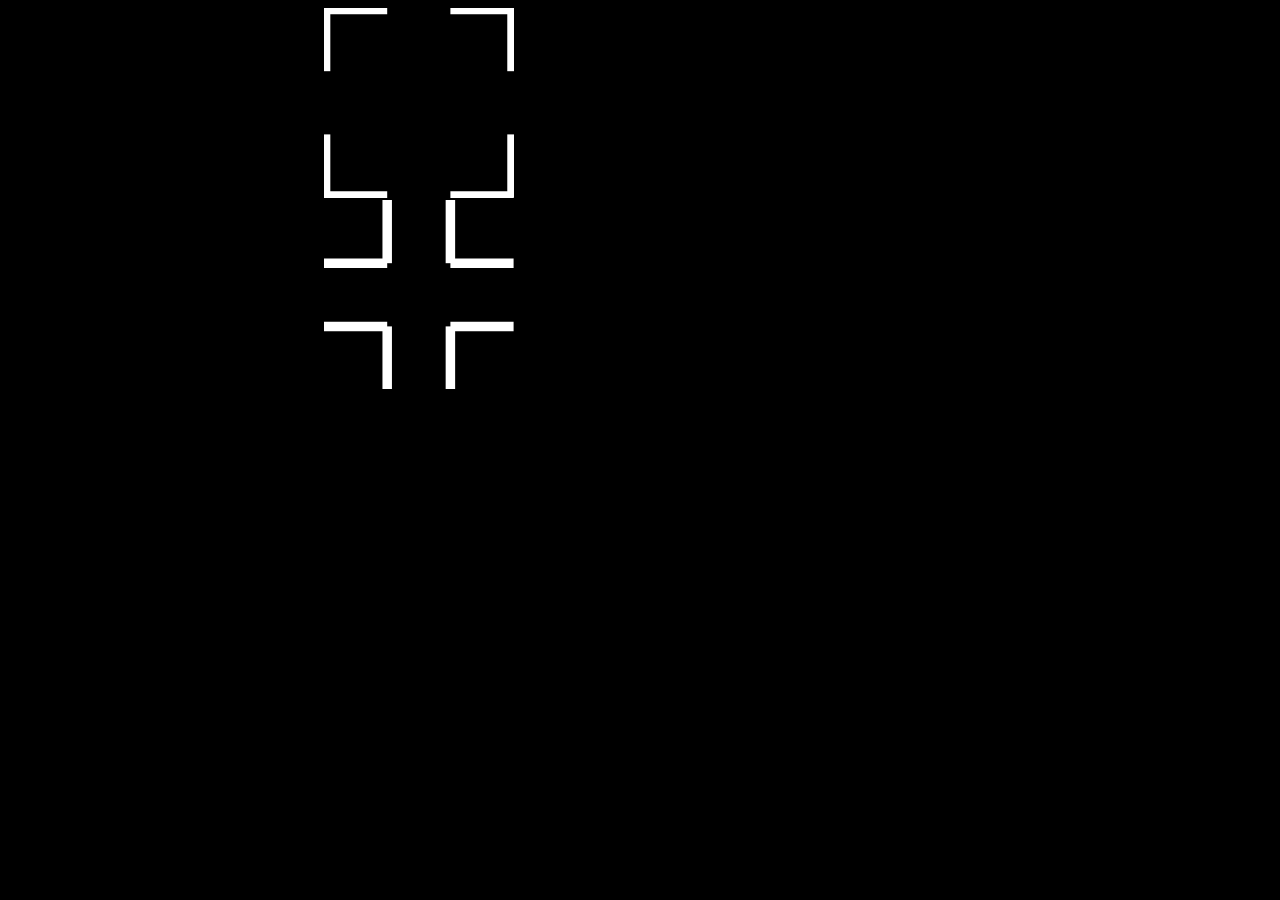
<file: web/css/svg.html>
<!doctype html>
<html>
<head>
<meta charset="UTF-8">
<title>Untitled Document</title>
	<style type="text/css">
		
		body {background:#000; font-size: 10px}
		div{position:relative; margin:auto; width:50%}
		svg{width:30%; height:30%}
	
	</style>
</head>

<body>

<div>
  <svg viewbox="0 0 30 30">
    <path d="M0,0 0,10" stroke="#FFF" stroke-width="2"/>
    <path d="M0,0 10,0" stroke="#FFF" stroke-width="2"/>
    <path d="M0,20 0,30" stroke="#FFF" stroke-width="2"/>
    <path d="M30,0 30,10" stroke="#FFF" stroke-width="2"/>
    <path d="M20,0 30,0" stroke="#FFF" stroke-width="2"/>
    <path d="M20,30 30,30" stroke="#FFF" stroke-width="2"/>
    <path d="M30,20 30,30" stroke="#FFF" stroke-width="2"/>
    <path d="M0,30 10,30" stroke="#FFF" stroke-width="2"/>
  </svg>
</div>  


<div class="fullscreen" id="">
  <svg viewbox="0 0 30 30"> 
    <path d="M0,10 10,10" stroke="#FFF" stroke-width="1.5"/>
    <path d="M10,10 10,0" stroke="#FFF" stroke-width="1.5"/>
    <path d="M0,20 10,20" stroke="#FFF" stroke-width="1.5"/>
    <path d="M10,30 10,20" stroke="#FFF" stroke-width="1.5"/>
    <path d="M20,0 20,10" stroke="#FFF" stroke-width="1.5"/>
    <path d="M20,10 30,10" stroke="#FFF" stroke-width="1.5"/>
    <path d="M20,30 20,20" stroke="#FFF" stroke-width="1.5"/>
    <path d="M20,20 30,20" stroke="#FFF" stroke-width="1.5"/>
  </svg>
</div>


</body>
</html>
</file>
